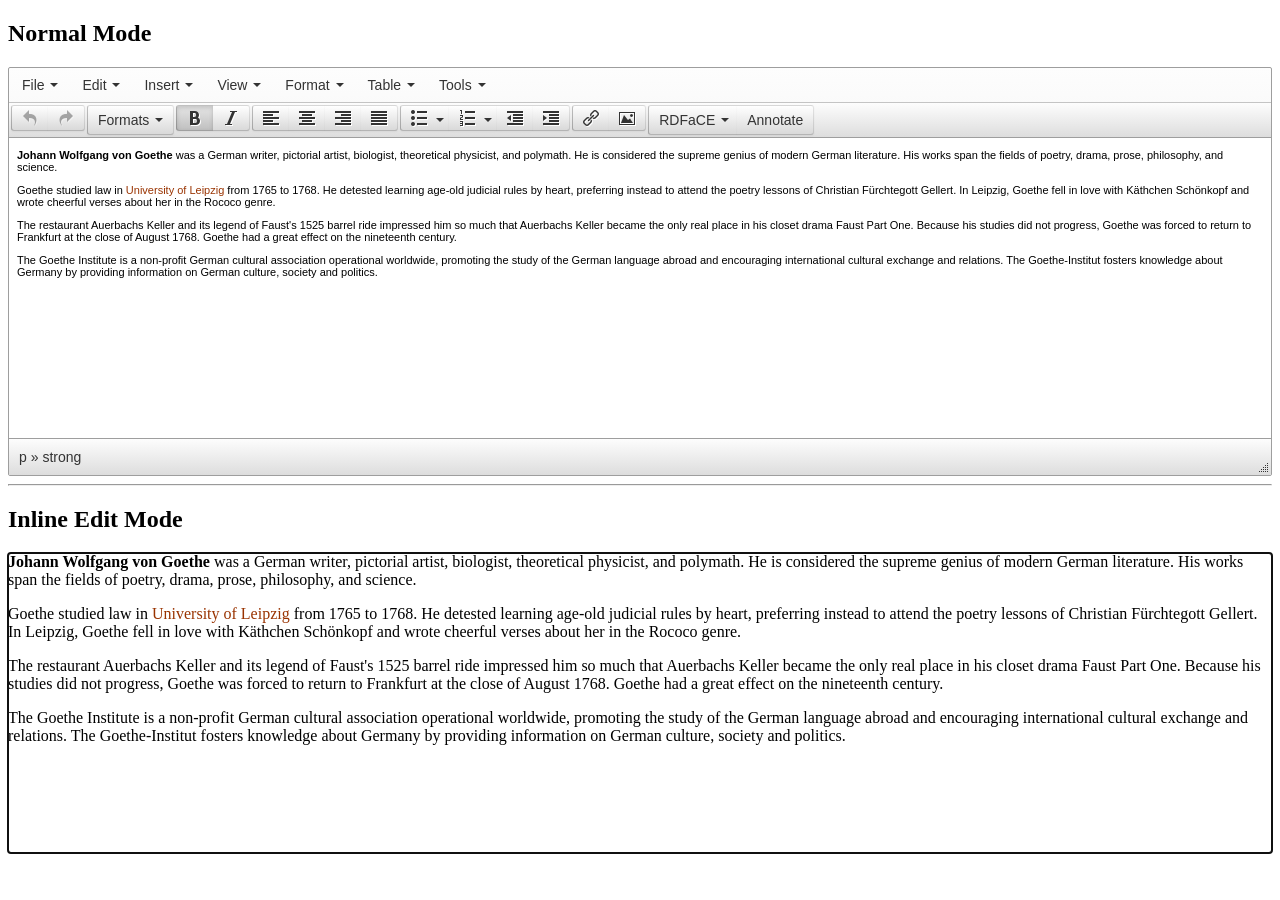
<file: docs/inc/index.html>
<!DOCTYPE html PUBLIC "-//W3C//DTD XHTML 1.0 Transitional//EN" "http://www.w3.org/TR/xhtml1/DTD/xhtml1-transitional.dtd">
<html xmlns="http://www.w3.org/1999/xhtml">
<head>
<meta http-equiv="Content-Type" content="text/html; charset=utf-8" />
<title>Test RDFaCE with TinyMCE 4.0</title>
<script type="text/javascript" src="tinymce/tinymce.min.js"></script>
<!-- RDFaCE required libs-->
<script type="text/javascript" src="tinymce/plugins/rdface/libs/jstree/_lib/jquery.min.js"></script>
<script type="text/javascript" src="tinymce/plugins/rdface/libs/jstree/_lib/jquery.cookie.js"></script>
<!-- END RDFaCE-->
<script type="text/javascript">
tinymce.init({
    selector: "div.editable1",
    schema: "html5",
    //inline: true,
	valid_elements : "+*[*]",
	content_css: "tinymce/plugins/rdface/css/rdface.css,tinymce/plugins/rdface/schema_creator/schema_colors.css",
    plugins: [
        "advlist autolink lists link image charmap print preview anchor",
        "searchreplace visualblocks code fullscreen",
        "insertdatetime media table contextmenu paste rdface"
    ],
    toolbar: "insertfile undo redo | styleselect | bold italic | alignleft aligncenter alignright alignjustify | bullist numlist outdent indent | link image | rdfaceMain rdfaceRun"
});
tinymce.init({
    selector: "div.editable2",
    schema: "html5",
    inline: true,
	valid_elements : "+*[*]",
	content_css: "tinymce/plugins/rdface/css/rdface.css,tinymce/plugins/rdface/schema_creator/schema_colors.css",
    plugins: [
        "advlist autolink lists link image charmap print preview anchor",
        "searchreplace visualblocks code fullscreen",
        "insertdatetime media table contextmenu paste rdface"
    ],
    toolbar: "insertfile undo redo | styleselect | bold italic | alignleft aligncenter alignright alignjustify | bullist numlist outdent indent | link image | rdfaceMain rdfaceRun"
});
</script>
</head>

<body>
<h2>Normal Mode</h2>
<div class="editable1" style="width:100%; height:300px">
<p><strong>Johann Wolfgang von Goethe</strong> was a German writer, pictorial artist, biologist, theoretical physicist, and polymath. He is considered the supreme genius of modern German literature. His works span the fields of poetry, drama, prose, philosophy, and science.<p>Goethe studied law in <span style="color: #993300;">University of Leipzig</span> from 1765 to 1768. He detested learning age-old judicial rules by heart, preferring instead to attend the poetry lessons of Christian Fürchtegott Gellert. In Leipzig, Goethe fell in love with Käthchen Schönkopf and wrote cheerful verses about her in the Rococo genre.</p><p>The restaurant Auerbachs Keller and its legend of Faust's 1525 barrel ride impressed him so much that Auerbachs Keller became the only real place in his closet drama Faust Part One. Because his studies did not progress, Goethe was forced to return to Frankfurt at the close of August 1768. Goethe had a great effect on the nineteenth century.</p><p>The Goethe Institute is a non-profit German cultural association operational worldwide, promoting the study of the German language abroad and encouraging international cultural exchange and relations. The Goethe-Institut fosters knowledge about Germany by providing information on German culture, society and politics.</p></p>
</div><hr/>
<h2>Inline Edit Mode</h2>
<div class="editable2" style="width:100%; height:300px">
<p><strong>Johann Wolfgang von Goethe</strong> was a German writer, pictorial artist, biologist, theoretical physicist, and polymath. He is considered the supreme genius of modern German literature. His works span the fields of poetry, drama, prose, philosophy, and science.<p>Goethe studied law in <span style="color: #993300;">University of Leipzig</span> from 1765 to 1768. He detested learning age-old judicial rules by heart, preferring instead to attend the poetry lessons of Christian Fürchtegott Gellert. In Leipzig, Goethe fell in love with Käthchen Schönkopf and wrote cheerful verses about her in the Rococo genre.</p><p>The restaurant Auerbachs Keller and its legend of Faust's 1525 barrel ride impressed him so much that Auerbachs Keller became the only real place in his closet drama Faust Part One. Because his studies did not progress, Goethe was forced to return to Frankfurt at the close of August 1768. Goethe had a great effect on the nineteenth century.</p><p>The Goethe Institute is a non-profit German cultural association operational worldwide, promoting the study of the German language abroad and encouraging international cultural exchange and relations. The Goethe-Institut fosters knowledge about Germany by providing information on German culture, society and politics.</p></p>
</div>
</body>
</html>
</file>
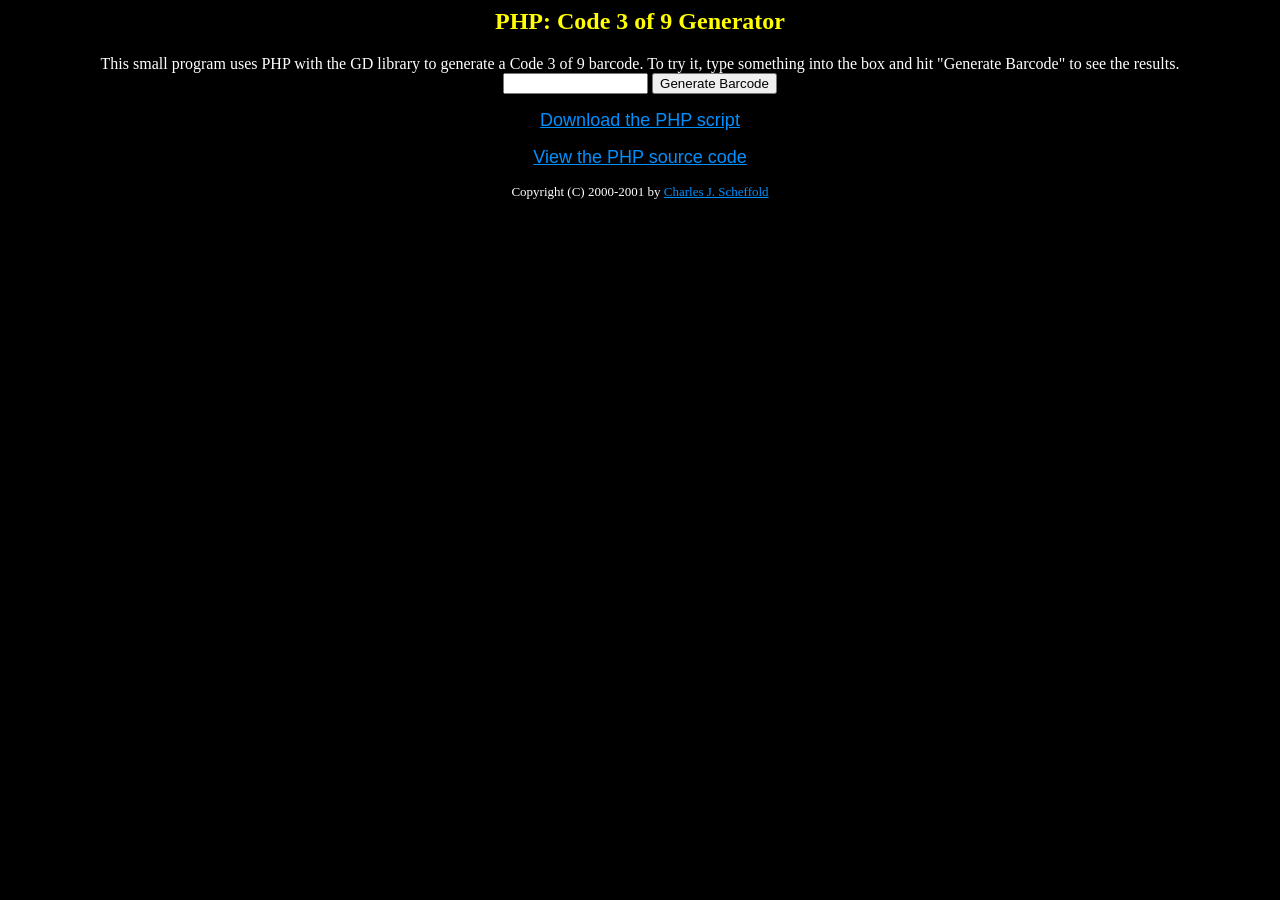
<file: docs/uri/fpdf/index.htm>
<HTML>

<BODY BGCOLOR=#000000 LINK=#0090FF VLINK=#0090FF TEXT=#FFFFFF>


<CENTER>
<H2><FONT COLOR=yellow>PHP: Code 3 of 9 Generator</FONT></H2>
This small program uses PHP with the GD library to generate a Code 3 of 9
barcode. To try it, type something into the box and hit "Generate Barcode" to see the results.
<FORM METHOD=POST ACTION="barcode.php">
<INPUT TYPE="text" SIZE="16" NAME="barcode">
<INPUT TYPE="hidden" NAME="width" VALUE=320>
<INPUT TYPE="hidden" NAME="height" VALUE=200>
<INPUT TYPE="submit" VALUE="Generate Barcode">
</FORM>
<P>
<FONT SIZE=4 FACE=Arial>
<A HREF="download/barcode.php">Download the PHP script</A>
</FONT>
<P>
<FONT SIZE=4 FACE=Arial>
<A HREF="barcode.phps">View the PHP source code</A>
</FONT>
</CENTER>

<p>
<center>
<font size=2>Copyright (C) 2000-2001 by <a href="mailto:cs@sid6581.net">Charles J. Scheffold</a></font>
</center>

</BODY>

</HTML>
</file>
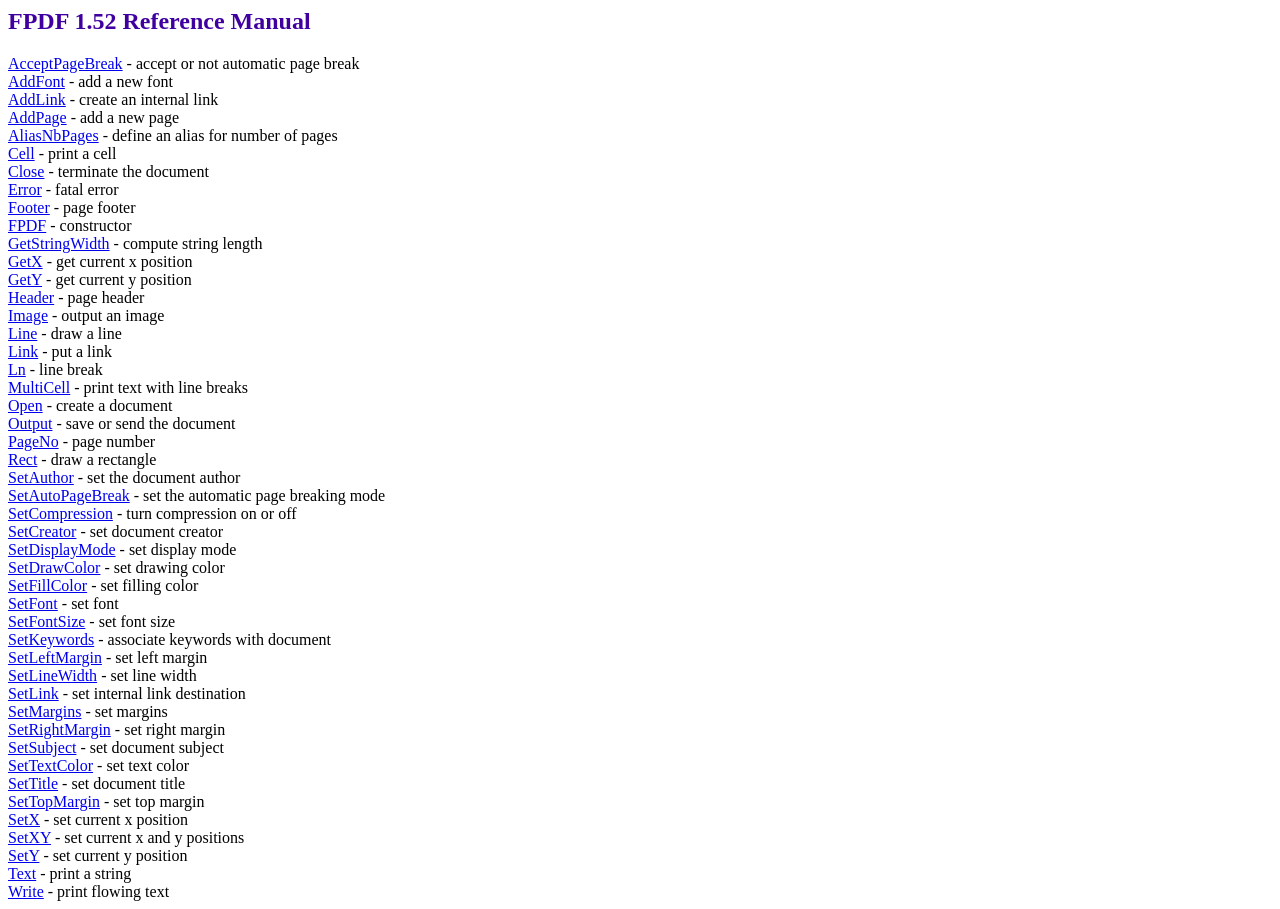
<file: docs/uri/fpdf/doc/index.htm>
<HTML>
<HEAD>
<META HTTP-EQUIV="Content-Type" CONTENT="text/html; charset=ISO-8859-1">
<TITLE>FPDF 1.52 Reference Manual</TITLE>
<LINK TYPE="text/css" REL="stylesheet" HREF="../fpdf.css">
</HEAD>
<BODY>
<H2>FPDF 1.52 Reference Manual</H2>
<A HREF="acceptpagebreak.htm">AcceptPageBreak</A> - accept or not automatic page break<BR>
<A HREF="addfont.htm">AddFont</A> - add a new font<BR>
<A HREF="addlink.htm">AddLink</A> - create an internal link<BR>
<A HREF="addpage.htm">AddPage</A> - add a new page<BR>
<A HREF="aliasnbpages.htm">AliasNbPages</A> - define an alias for number of pages<BR>
<A HREF="cell.htm">Cell</A> - print a cell<BR>
<A HREF="close.htm">Close</A> - terminate the document<BR>
<A HREF="error.htm">Error</A> - fatal error<BR>
<A HREF="footer.htm">Footer</A> - page footer<BR>
<A HREF="fpdf.htm">FPDF</A> - constructor<BR>
<A HREF="getstringwidth.htm">GetStringWidth</A> - compute string length<BR>
<A HREF="getx.htm">GetX</A> - get current x position<BR>
<A HREF="gety.htm">GetY</A> - get current y position<BR>
<A HREF="header.htm">Header</A> - page header<BR>
<A HREF="image.htm">Image</A> - output an image<BR>
<A HREF="line.htm">Line</A> - draw a line<BR>
<A HREF="link.htm">Link</A> - put a link<BR>
<A HREF="ln.htm">Ln</A> - line break<BR>
<A HREF="multicell.htm">MultiCell</A> - print text with line breaks<BR>
<A HREF="open.htm">Open</A> - create a document<BR>
<A HREF="output.htm">Output</A> - save or send the document<BR>
<A HREF="pageno.htm">PageNo</A> - page number<BR>
<A HREF="rect.htm">Rect</A> - draw a rectangle<BR>
<A HREF="setauthor.htm">SetAuthor</A> - set the document author<BR>
<A HREF="setautopagebreak.htm">SetAutoPageBreak</A> - set the automatic page breaking mode<BR>
<A HREF="setcompression.htm">SetCompression</A> - turn compression on or off<BR>
<A HREF="setcreator.htm">SetCreator</A> - set document creator<BR>
<A HREF="setdisplaymode.htm">SetDisplayMode</A> - set display mode<BR>
<A HREF="setdrawcolor.htm">SetDrawColor</A> - set drawing color<BR>
<A HREF="setfillcolor.htm">SetFillColor</A> - set filling color<BR>
<A HREF="setfont.htm">SetFont</A> - set font<BR>
<A HREF="setfontsize.htm">SetFontSize</A> - set font size<BR>
<A HREF="setkeywords.htm">SetKeywords</A> - associate keywords with document<BR>
<A HREF="setleftmargin.htm">SetLeftMargin</A> - set left margin<BR>
<A HREF="setlinewidth.htm">SetLineWidth</A> - set line width<BR>
<A HREF="setlink.htm">SetLink</A> - set internal link destination<BR>
<A HREF="setmargins.htm">SetMargins</A> - set margins<BR>
<A HREF="setrightmargin.htm">SetRightMargin</A> - set right margin<BR>
<A HREF="setsubject.htm">SetSubject</A> - set document subject<BR>
<A HREF="settextcolor.htm">SetTextColor</A> - set text color<BR>
<A HREF="settitle.htm">SetTitle</A> - set document title<BR>
<A HREF="settopmargin.htm">SetTopMargin</A> - set top margin<BR>
<A HREF="setx.htm">SetX</A> - set current x position<BR>
<A HREF="setxy.htm">SetXY</A> - set current x and y positions<BR>
<A HREF="sety.htm">SetY</A> - set current y position<BR>
<A HREF="text.htm">Text</A> - print a string<BR>
<A HREF="write.htm">Write</A> - print flowing text<BR>
</BODY>
</HTML>
</file>
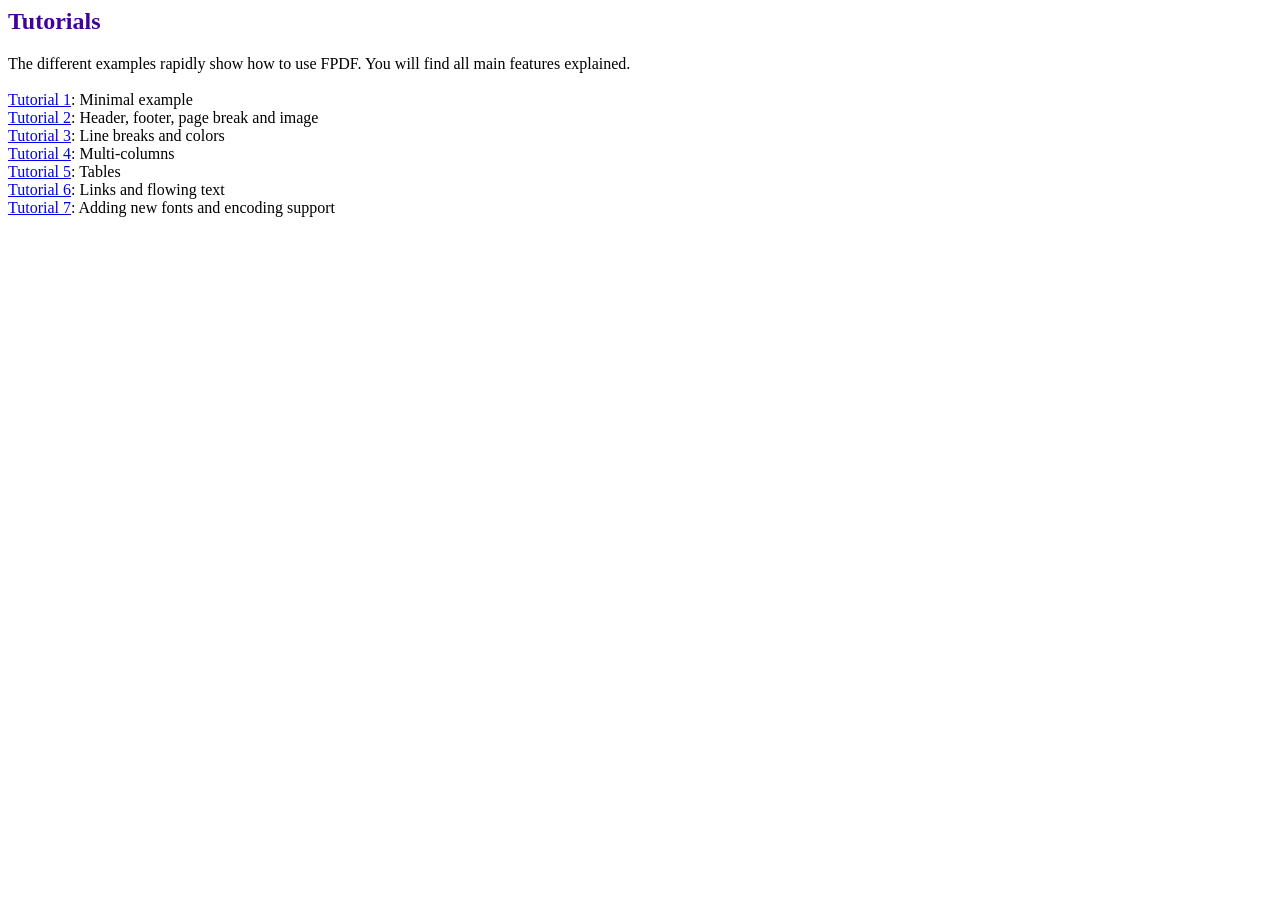
<file: docs/uri/fpdf/tutorial/index.htm>
<HTML>
<HEAD>
<META HTTP-EQUIV="Content-Type" CONTENT="text/html; charset=ISO-8859-1">
<TITLE>Tutorials</TITLE>
<LINK TYPE="text/css" REL="stylesheet" HREF="../fpdf.css">
</HEAD>
<BODY>
<H2>Tutorials</H2>
The different examples rapidly show how to use FPDF. You will find all main features explained.<BR><BR>
<A HREF="tuto1.htm">Tutorial 1</A>: Minimal example<BR>
<A HREF="tuto2.htm">Tutorial 2</A>: Header, footer, page break and image<BR>
<A HREF="tuto3.htm">Tutorial 3</A>: Line breaks and colors<BR>
<A HREF="tuto4.htm">Tutorial 4</A>: Multi-columns<BR>
<A HREF="tuto5.htm">Tutorial 5</A>: Tables<BR>
<A HREF="tuto6.htm">Tutorial 6</A>: Links and flowing text<BR>
<A HREF="tuto7.htm">Tutorial 7</A>: Adding new fonts and encoding support<BR>
</BODY>
</HTML>
</file>
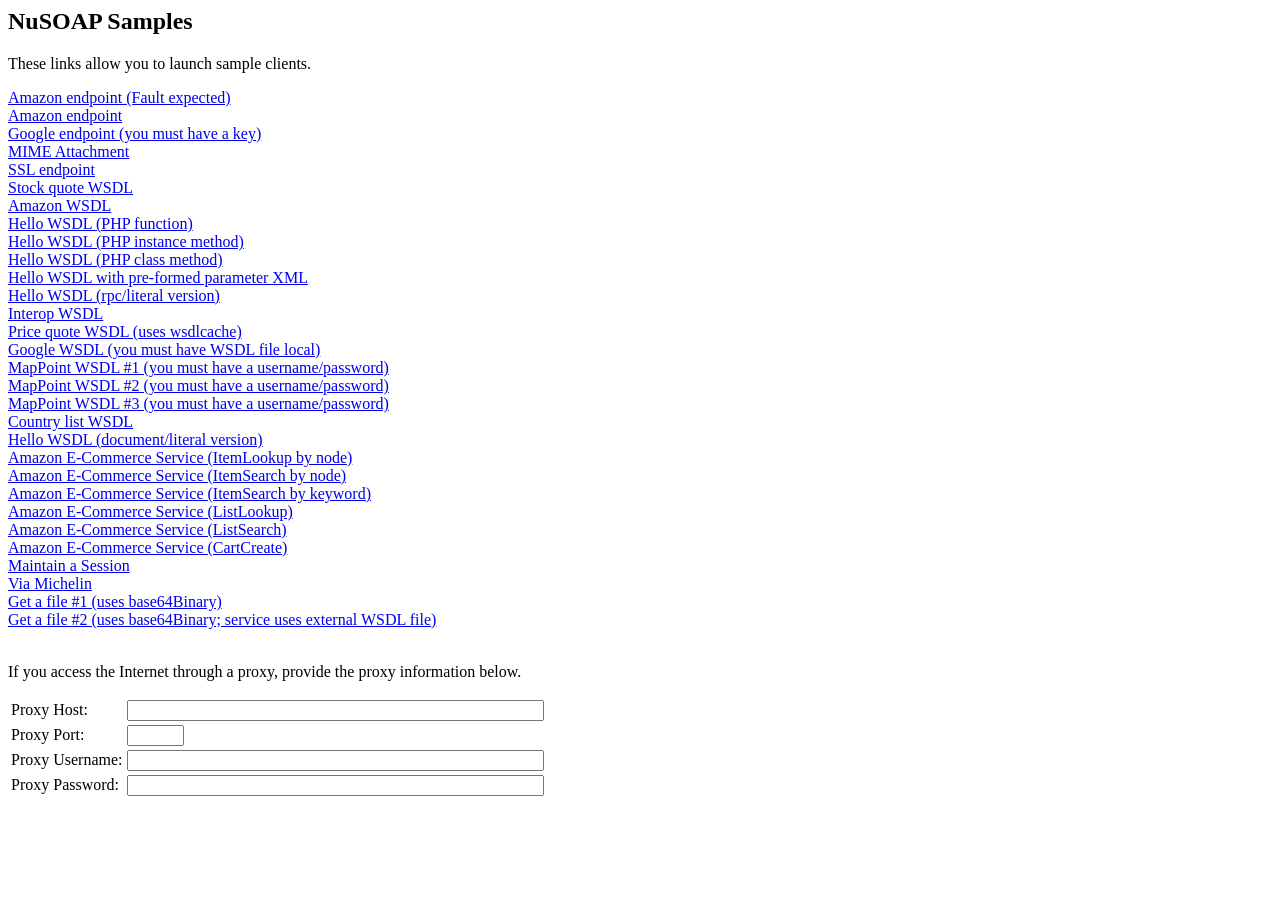
<file: lib/plugins/nusoap-0/samples/index.html>
<html>
<!--
  --	$Id: index.html,v 1.16 2005/05/18 14:38:41 snichol Exp $
  -->
<head>
<title>NuSOAP Samples</title>
<script type="text/javascript">
function go(url) {
	document.linkform.action = url;
	document.linkform.submit();
}
</script>
</head>
<body>
<h2>NuSOAP Samples</h2>
<p>
These links allow you to launch sample clients.
</p>
<form name="linkform" method="POST" action="javascript:void();">
<a href="javascript:go('client1.php')">Amazon endpoint (Fault expected)</a><br>
<a href="javascript:go('client2.php')">Amazon endpoint</a><br>
<a href="javascript:go('client3.php')">Google endpoint (you must have a key)</a><br>
<a href="javascript:go('mimeclient.php')">MIME Attachment</a><br>
<a href="javascript:go('sslclient.php')">SSL endpoint</a><br>
<a href="javascript:go('wsdlclient1.php')">Stock quote WSDL</a><br>
<a href="javascript:go('wsdlclient2.php')">Amazon WSDL</a><br>
<a href="javascript:go('wsdlclient3.php?method=function')">Hello WSDL (PHP function)</a><br>
<a href="javascript:go('wsdlclient3.php?method=instance')">Hello WSDL (PHP instance method)</a><br>
<a href="javascript:go('wsdlclient3.php?method=class')">Hello WSDL (PHP class method)</a><br>
<a href="javascript:go('wsdlclient3b.php')">Hello WSDL with pre-formed parameter XML</a><br>
<a href="javascript:go('wsdlclient3c.php')">Hello WSDL (rpc/literal version)</a><br>
<a href="javascript:go('wsdlclient4.php')">Interop WSDL</a><br>
<a href="javascript:go('wsdlclient5.php')">Price quote WSDL (uses wsdlcache)</a><br>
<a href="javascript:go('wsdlclient6.php')">Google WSDL (you must have WSDL file local)</a><br>
<a href="javascript:go('wsdlclient7.php')">MapPoint WSDL #1 (you must have a username/password)</a><br>
<a href="javascript:go('wsdlclient8.php')">MapPoint WSDL #2 (you must have a username/password)</a><br>
<a href="javascript:go('wsdlclient9.php')">MapPoint WSDL #3 (you must have a username/password)</a><br>
<a href="javascript:go('wsdlclient10.php')">Country list WSDL</a><br>
<a href="javascript:go('wsdlclient11.php')">Hello WSDL (document/literal version)</a><br>
<a href="javascript:go('wsdlclient12.php?method=ItemLookup')">Amazon E-Commerce Service (ItemLookup by node)</a><br>
<a href="javascript:go('wsdlclient12.php?method=ItemSearch')">Amazon E-Commerce Service (ItemSearch by node)</a><br>
<a href="javascript:go('wsdlclient12.php?method=ItemSearch2')">Amazon E-Commerce Service (ItemSearch by keyword)</a><br>
<a href="javascript:go('wsdlclient12.php?method=ListLookup')">Amazon E-Commerce Service (ListLookup)</a><br>
<a href="javascript:go('wsdlclient12.php?method=ListSearch')">Amazon E-Commerce Service (ListSearch)</a><br>
<a href="javascript:go('wsdlclient12.php?method=CartCreate')">Amazon E-Commerce Service (CartCreate)</a><br>
<a href="javascript:go('wsdlclient13.php')">Maintain a Session</a><br>
<a href="javascript:go('wsdlclient14.php')">Via Michelin</a><br>
<a href="javascript:go('getfile1client.php')">Get a file #1 (uses base64Binary)</a><br>
<a href="javascript:go('getfile2client.php')">Get a file #2 (uses base64Binary; service uses external WSDL file)</a><br>
<br>
<p>
If you access the Internet through a proxy, provide the proxy
information below.
</p>
<table border="0">
<tr><td>Proxy Host:</td><td><input type="text" name="proxyhost" value="" size="50" maxlength="256"></td></tr>
<tr><td>Proxy Port:</td><td><input type="text" name="proxyport" value="" size="5" maxlength="5"></td></tr>
<tr><td>Proxy Username:</td><td><input type="text" name="proxyusername" value="" size="50" maxlength="256"></td></tr>
<tr><td>Proxy Password:</td><td><input type="password" name="proxypassword" value="" size="50" maxlength="256"></td></tr>
</table>
</form>
</body>
</html>
</file>
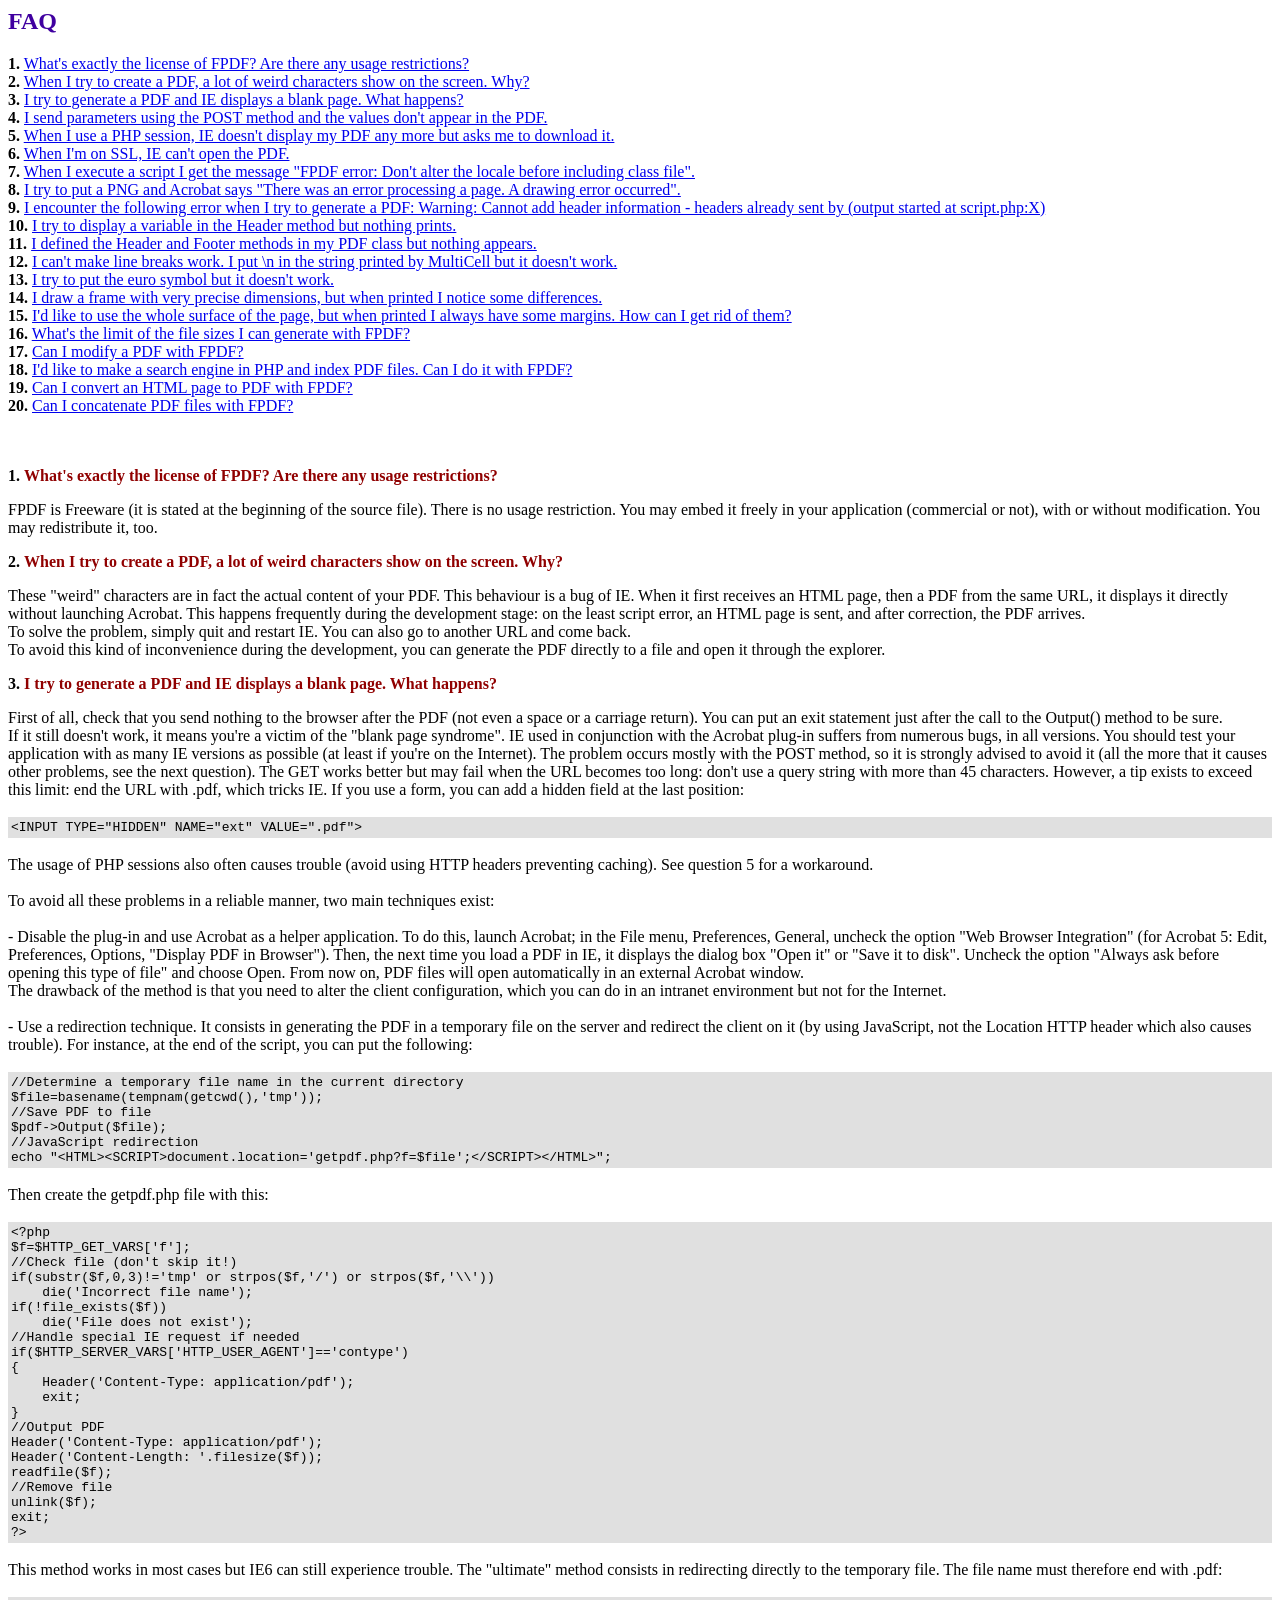
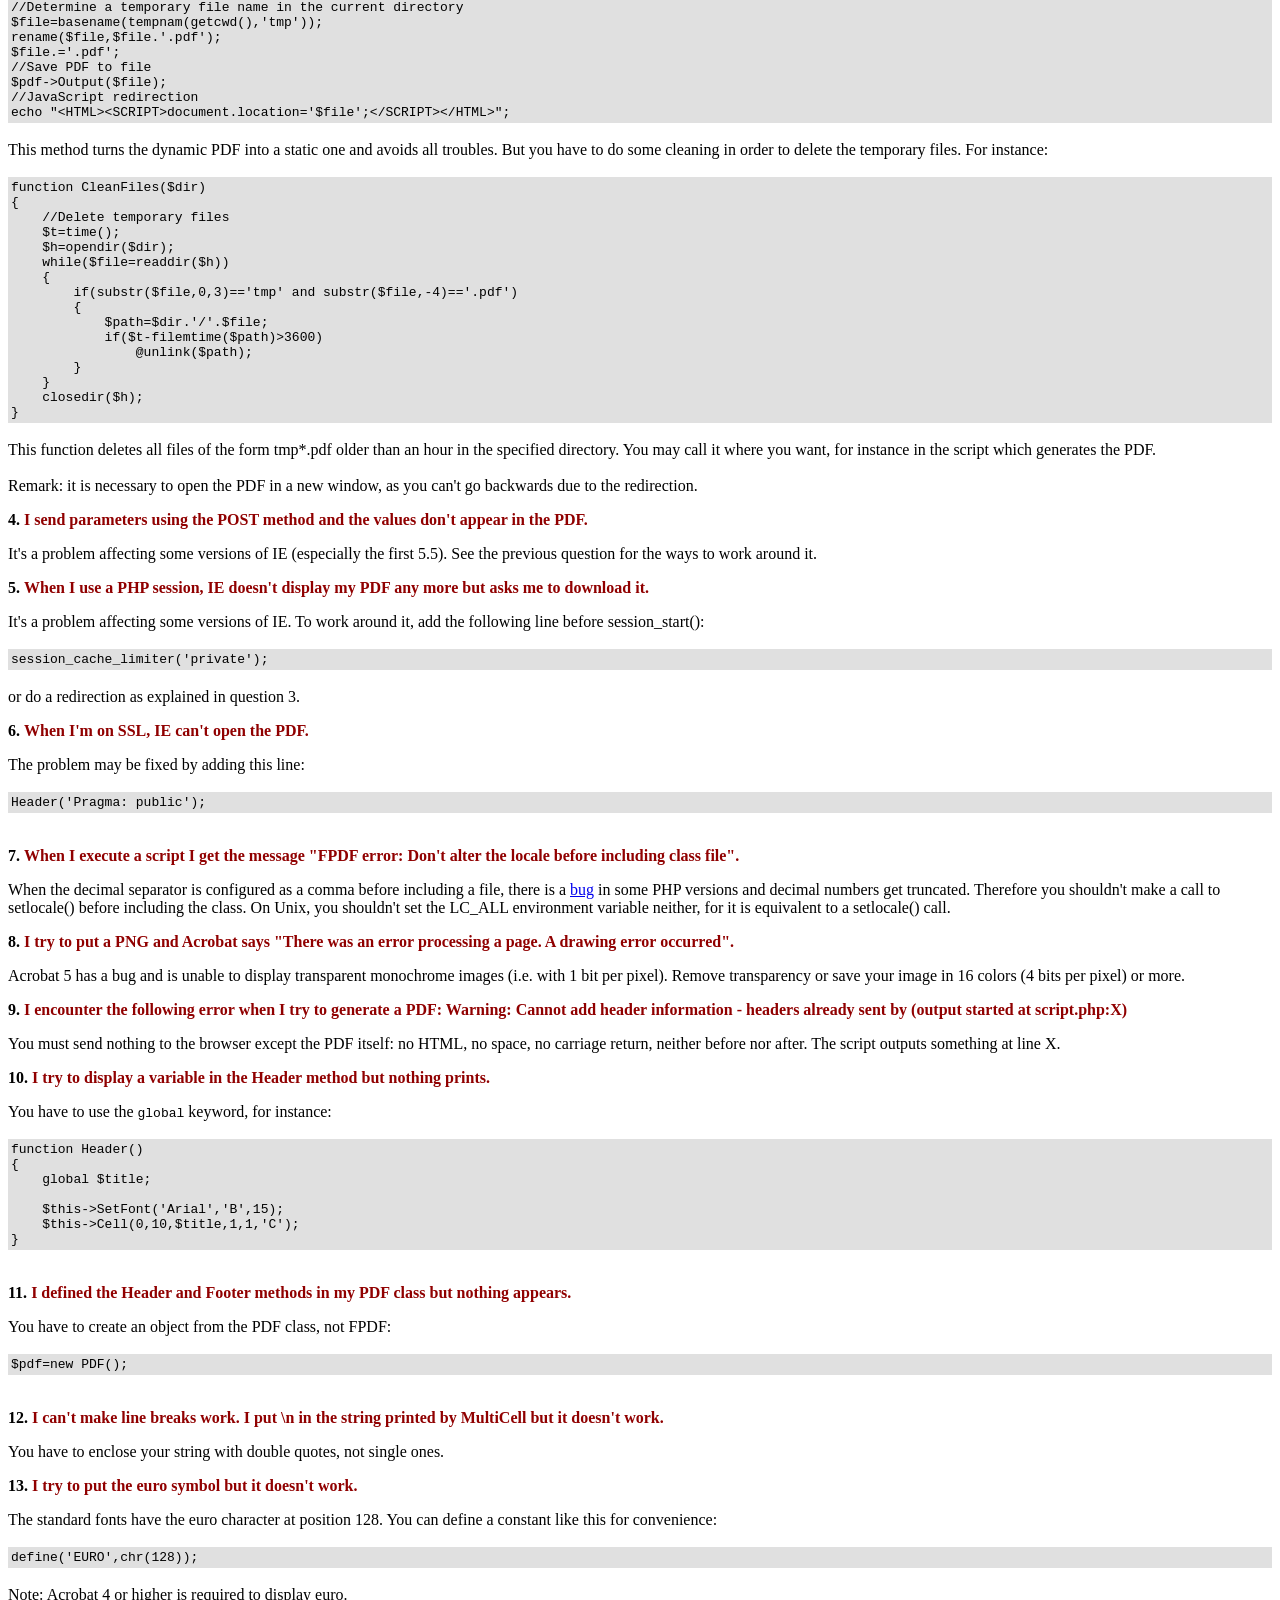
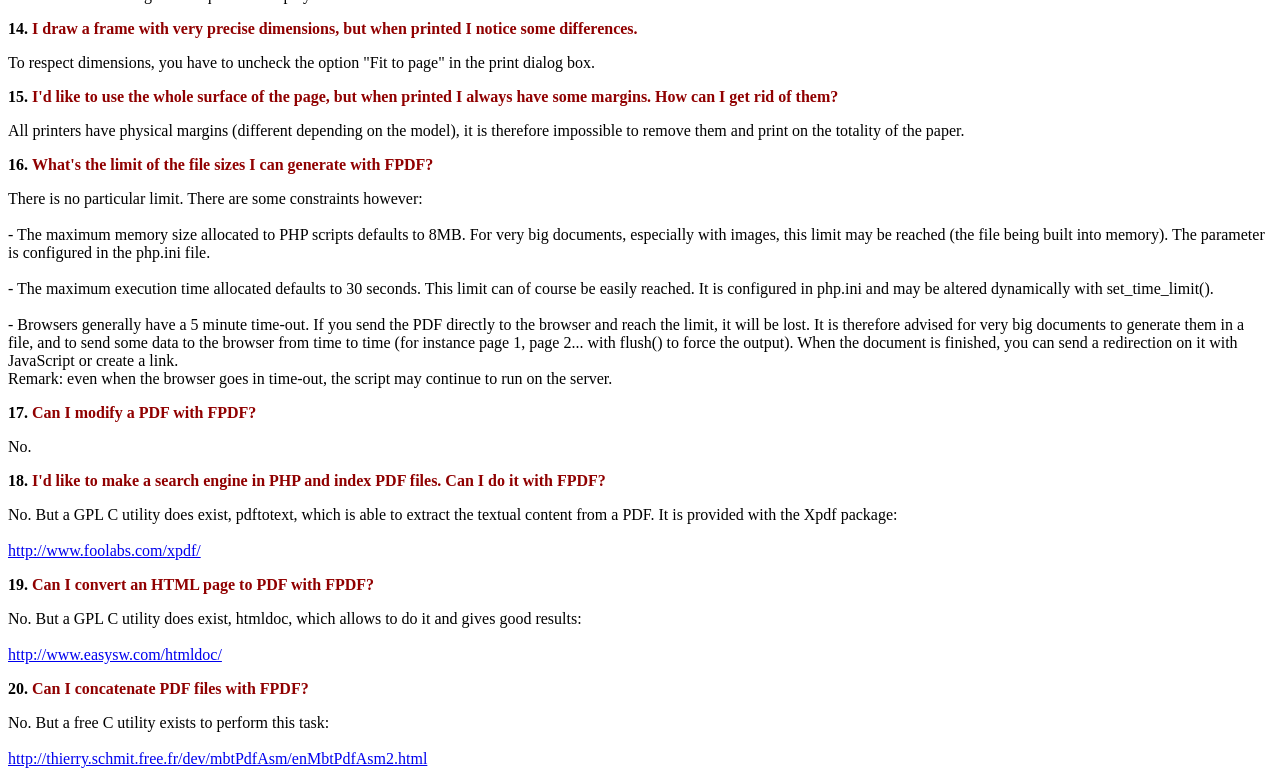
<file: docs/uri/fpdf/FAQ.htm>
<HTML>
<HEAD>
<META HTTP-EQUIV="Content-Type" CONTENT="text/html; charset=ISO-8859-1">
<TITLE>FAQ</TITLE>
<LINK TYPE="text/css" REL="stylesheet" HREF="fpdf.css">
</HEAD>
<BODY>
<H2>FAQ</H2>
<B>1.</B> <A HREF='#1'>What's exactly the license of FPDF? Are there any usage restrictions?</A><BR>
<B>2.</B> <A HREF='#2'>When I try to create a PDF, a lot of weird characters show on the screen. Why?</A><BR>
<B>3.</B> <A HREF='#3'>I try to generate a PDF and IE displays a blank page. What happens?</A><BR>
<B>4.</B> <A HREF='#4'>I send parameters using the POST method and the values don't appear in the PDF.</A><BR>
<B>5.</B> <A HREF='#5'>When I use a PHP session, IE doesn't display my PDF any more but asks me to download it.</A><BR>
<B>6.</B> <A HREF='#6'>When I'm on SSL, IE can't open the PDF.</A><BR>
<B>7.</B> <A HREF='#7'>When I execute a script I get the message "FPDF error: Don't alter the locale before including class file".</A><BR>
<B>8.</B> <A HREF='#8'>I try to put a PNG and Acrobat says "There was an error processing a page. A drawing error occurred".</A><BR>
<B>9.</B> <A HREF='#9'>I encounter the following error when I try to generate a PDF: Warning: Cannot add header information - headers already sent by (output started at script.php:X)</A><BR>
<B>10.</B> <A HREF='#10'>I try to display a variable in the Header method but nothing prints.</A><BR>
<B>11.</B> <A HREF='#11'>I defined the Header and Footer methods in my PDF class but nothing appears.</A><BR>
<B>12.</B> <A HREF='#12'>I can't make line breaks work. I put \n in the string printed by MultiCell but it doesn't work.</A><BR>
<B>13.</B> <A HREF='#13'>I try to put the euro symbol but it doesn't work.</A><BR>
<B>14.</B> <A HREF='#14'>I draw a frame with very precise dimensions, but when printed I notice some differences.</A><BR>
<B>15.</B> <A HREF='#15'>I'd like to use the whole surface of the page, but when printed I always have some margins. How can I get rid of them?</A><BR>
<B>16.</B> <A HREF='#16'>What's the limit of the file sizes I can generate with FPDF?</A><BR>
<B>17.</B> <A HREF='#17'>Can I modify a PDF with FPDF?</A><BR>
<B>18.</B> <A HREF='#18'>I'd like to make a search engine in PHP and index PDF files. Can I do it with FPDF?</A><BR>
<B>19.</B> <A HREF='#19'>Can I convert an HTML page to PDF with FPDF?</A><BR>
<B>20.</B> <A HREF='#20'>Can I concatenate PDF files with FPDF?</A><BR>
<BR><BR>
<P><A NAME='1'></A><B>1.</B> <FONT CLASS='st'>What's exactly the license of FPDF? Are there any usage restrictions?</FONT></P>
FPDF is Freeware (it is stated at the beginning of the source file). There is no usage
restriction. You may embed it freely in your application (commercial or not), with or
without modification. You may redistribute it, too.
<P><A NAME='2'></A><B>2.</B> <FONT CLASS='st'>When I try to create a PDF, a lot of weird characters show on the screen. Why?</FONT></P>
These "weird" characters are in fact the actual content of your PDF. This behaviour is a bug of
IE. When it first receives an HTML page, then a PDF from the same URL, it displays it directly
without launching Acrobat. This happens frequently during the development stage: on the least
script error, an HTML page is sent, and after correction, the PDF arrives.
<BR>
To solve the problem, simply quit and restart IE. You can also go to another URL and come
back.
<BR>
To avoid this kind of inconvenience during the development, you can generate the PDF directly
to a file and open it through the explorer.
<P><A NAME='3'></A><B>3.</B> <FONT CLASS='st'>I try to generate a PDF and IE displays a blank page. What happens?</FONT></P>
First of all, check that you send nothing to the browser after the PDF (not even a space or a
carriage return). You can put an exit statement just after the call to the Output() method to
be sure.
<BR>
If it still doesn't work, it means you're a victim of the "blank page syndrome". IE used in
conjunction with the Acrobat plug-in suffers from numerous bugs, in all versions. You should
test your application with as many IE versions as possible (at least if you're on the Internet).
The problem occurs mostly with the POST method, so it is strongly advised to avoid it (all the
more that it causes other problems, see the next question). The GET works better but may fail
when the URL becomes too long: don't use a query string with more than 45 characters. However, a
tip exists to exceed this limit: end the URL with .pdf, which tricks IE. If you use a form, you
can add a hidden field at the last position:
<BR>
<BR>
<TABLE WIDTH="100%" BGCOLOR="#E0E0E0"><TR><TD>
<TT>
&lt;INPUT TYPE=&quot;HIDDEN&quot; NAME=&quot;ext&quot; VALUE=&quot;.pdf&quot;&gt;
</TT>
</TD></TR></TABLE><BR>
The usage of PHP sessions also often causes trouble (avoid using HTTP headers preventing caching).
See question 5 for a workaround.
<BR>
<BR>
To avoid all these problems in a reliable manner, two main techniques exist:
<BR>
<BR>
- Disable the plug-in and use Acrobat as a helper application. To do this, launch Acrobat; in
the File menu, Preferences, General, uncheck the option "Web Browser Integration" (for Acrobat
5: Edit, Preferences, Options, "Display PDF in Browser"). Then, the next time you load a PDF in
IE, it displays the dialog box "Open it" or "Save it to disk". Uncheck the option "Always ask
before opening this type of file" and choose Open. From now on, PDF files will open
automatically in an external Acrobat window.
<BR>
The drawback of the method is that you need to alter the client configuration, which you can do
in an intranet environment but not for the Internet.
<BR>
<BR>
- Use a redirection technique. It consists in generating the PDF in a temporary file on the
server and redirect the client on it (by using JavaScript, not the Location HTTP header which
also causes trouble). For instance, at the end of the script, you can put the following:
<BR>
<BR>
<TABLE WIDTH="100%" BGCOLOR="#E0E0E0"><TR><TD>
<TT>
//Determine a temporary file name in the current directory<BR>
$file=basename(tempnam(getcwd(),'tmp'));<BR>
//Save PDF to file<BR>
$pdf-&gt;Output($file);<BR>
//JavaScript redirection<BR>
echo &quot;&lt;HTML&gt;&lt;SCRIPT&gt;document.location='getpdf.php?f=$file';&lt;/SCRIPT&gt;&lt;/HTML&gt;&quot;;
</TT>
</TD></TR></TABLE><BR>
Then create the getpdf.php file with this:
<BR>
<BR>
<TABLE WIDTH="100%" BGCOLOR="#E0E0E0"><TR><TD>
<TT>
&lt;?php<BR>
$f=$HTTP_GET_VARS['f'];<BR>
//Check file (don't skip it!)<BR>
if(substr($f,0,3)!='tmp' or strpos($f,'/') or strpos($f,'\\'))<BR>
&nbsp;&nbsp;&nbsp;&nbsp;die('Incorrect file name');<BR>
if(!file_exists($f))<BR>
&nbsp;&nbsp;&nbsp;&nbsp;die('File does not exist');<BR>
//Handle special IE request if needed<BR>
if($HTTP_SERVER_VARS['HTTP_USER_AGENT']=='contype')<BR>
{<BR>
&nbsp;&nbsp;&nbsp;&nbsp;Header('Content-Type: application/pdf');<BR>
&nbsp;&nbsp;&nbsp;&nbsp;exit;<BR>
}<BR>
//Output PDF<BR>
Header('Content-Type: application/pdf');<BR>
Header('Content-Length: '.filesize($f));<BR>
readfile($f);<BR>
//Remove file<BR>
unlink($f);<BR>
exit;<BR>
?&gt;
</TT>
</TD></TR></TABLE><BR>
This method works in most cases but IE6 can still experience trouble. The "ultimate" method
consists in redirecting directly to the temporary file. The file name must therefore end with .pdf:
<BR>
<BR>
<TABLE WIDTH="100%" BGCOLOR="#E0E0E0"><TR><TD>
<TT>
//Determine a temporary file name in the current directory<BR>
$file=basename(tempnam(getcwd(),'tmp'));<BR>
rename($file,$file.'.pdf');<BR>
$file.='.pdf';<BR>
//Save PDF to file<BR>
$pdf-&gt;Output($file);<BR>
//JavaScript redirection<BR>
echo &quot;&lt;HTML&gt;&lt;SCRIPT&gt;document.location='$file';&lt;/SCRIPT&gt;&lt;/HTML&gt;&quot;;
</TT>
</TD></TR></TABLE><BR>
This method turns the dynamic PDF into a static one and avoids all troubles. But you have to do
some cleaning in order to delete the temporary files. For instance:
<BR>
<BR>
<TABLE WIDTH="100%" BGCOLOR="#E0E0E0"><TR><TD>
<TT>
function CleanFiles($dir)<BR>
{<BR>
&nbsp;&nbsp;&nbsp;&nbsp;//Delete temporary files<BR>
&nbsp;&nbsp;&nbsp;&nbsp;$t=time();<BR>
&nbsp;&nbsp;&nbsp;&nbsp;$h=opendir($dir);<BR>
&nbsp;&nbsp;&nbsp;&nbsp;while($file=readdir($h))<BR>
&nbsp;&nbsp;&nbsp;&nbsp;{<BR>
&nbsp;&nbsp;&nbsp;&nbsp;&nbsp;&nbsp;&nbsp;&nbsp;if(substr($file,0,3)=='tmp' and substr($file,-4)=='.pdf')<BR>
&nbsp;&nbsp;&nbsp;&nbsp;&nbsp;&nbsp;&nbsp;&nbsp;{<BR>
&nbsp;&nbsp;&nbsp;&nbsp;&nbsp;&nbsp;&nbsp;&nbsp;&nbsp;&nbsp;&nbsp;&nbsp;$path=$dir.'/'.$file;<BR>
&nbsp;&nbsp;&nbsp;&nbsp;&nbsp;&nbsp;&nbsp;&nbsp;&nbsp;&nbsp;&nbsp;&nbsp;if($t-filemtime($path)&gt;3600)<BR>
&nbsp;&nbsp;&nbsp;&nbsp;&nbsp;&nbsp;&nbsp;&nbsp;&nbsp;&nbsp;&nbsp;&nbsp;&nbsp;&nbsp;&nbsp;&nbsp;@unlink($path);<BR>
&nbsp;&nbsp;&nbsp;&nbsp;&nbsp;&nbsp;&nbsp;&nbsp;}<BR>
&nbsp;&nbsp;&nbsp;&nbsp;}<BR>
&nbsp;&nbsp;&nbsp;&nbsp;closedir($h);<BR>
}
</TT>
</TD></TR></TABLE><BR>
This function deletes all files of the form tmp*.pdf older than an hour in the specified
directory. You may call it where you want, for instance in the script which generates the PDF.
<BR>
<BR>
Remark: it is necessary to open the PDF in a new window, as you can't go backwards due to the
redirection.
<P><A NAME='4'></A><B>4.</B> <FONT CLASS='st'>I send parameters using the POST method and the values don't appear in the PDF.</FONT></P>
It's a problem affecting some versions of IE (especially the first 5.5). See the previous
question for the ways to work around it.
<P><A NAME='5'></A><B>5.</B> <FONT CLASS='st'>When I use a PHP session, IE doesn't display my PDF any more but asks me to download it.</FONT></P>
It's a problem affecting some versions of IE. To work around it, add the following line before
session_start():
<BR>
<BR>
<TABLE WIDTH="100%" BGCOLOR="#E0E0E0"><TR><TD>
<TT>
session_cache_limiter('private');
</TT>
</TD></TR></TABLE><BR>
or do a redirection as explained in question 3.
<P><A NAME='6'></A><B>6.</B> <FONT CLASS='st'>When I'm on SSL, IE can't open the PDF.</FONT></P>
The problem may be fixed by adding this line:<BR>
<BR>
<TABLE WIDTH="100%" BGCOLOR="#E0E0E0"><TR><TD>
<TT>
Header('Pragma: public');
</TT>
</TD></TR></TABLE><BR>

<P><A NAME='7'></A><B>7.</B> <FONT CLASS='st'>When I execute a script I get the message "FPDF error: Don't alter the locale before including class file".</FONT></P>
When the decimal separator is configured as a comma before including a file, there is a
<A HREF="http://bugs.php.net/bug.php?id=17105" TARGET="_blank">bug</A> in some PHP versions and decimal
numbers get truncated. Therefore you shouldn't make a call to setlocale() before including the class.
On Unix, you shouldn't set the LC_ALL environment variable neither, for it is equivalent to a
setlocale() call.
<P><A NAME='8'></A><B>8.</B> <FONT CLASS='st'>I try to put a PNG and Acrobat says "There was an error processing a page. A drawing error occurred".</FONT></P>
Acrobat 5 has a bug and is unable to display transparent monochrome images (i.e. with 1 bit per
pixel). Remove transparency or save your image in 16 colors (4 bits per pixel) or more.
<P><A NAME='9'></A><B>9.</B> <FONT CLASS='st'>I encounter the following error when I try to generate a PDF: Warning: Cannot add header information - headers already sent by (output started at script.php:X)</FONT></P>
You must send nothing to the browser except the PDF itself: no HTML, no space, no carriage return,
neither before nor after. The script outputs something at line X.
<P><A NAME='10'></A><B>10.</B> <FONT CLASS='st'>I try to display a variable in the Header method but nothing prints.</FONT></P>
You have to use the <TT>global</TT> keyword, for instance:
<BR>
<BR>
<TABLE WIDTH="100%" BGCOLOR="#E0E0E0"><TR><TD>
<TT>
function Header()<BR>
{<BR>
&nbsp;&nbsp;&nbsp;&nbsp;global $title;<BR>
<BR>
&nbsp;&nbsp;&nbsp;&nbsp;$this-&gt;SetFont('Arial','B',15);<BR>
&nbsp;&nbsp;&nbsp;&nbsp;$this-&gt;Cell(0,10,$title,1,1,'C');<BR>
}
</TT>
</TD></TR></TABLE><BR>

<P><A NAME='11'></A><B>11.</B> <FONT CLASS='st'>I defined the Header and Footer methods in my PDF class but nothing appears.</FONT></P>
You have to create an object from the PDF class, not FPDF:<BR>
<BR>
<TABLE WIDTH="100%" BGCOLOR="#E0E0E0"><TR><TD>
<TT>
$pdf=new PDF();
</TT>
</TD></TR></TABLE><BR>

<P><A NAME='12'></A><B>12.</B> <FONT CLASS='st'>I can't make line breaks work. I put \n in the string printed by MultiCell but it doesn't work.</FONT></P>
You have to enclose your string with double quotes, not single ones.
<P><A NAME='13'></A><B>13.</B> <FONT CLASS='st'>I try to put the euro symbol but it doesn't work.</FONT></P>
The standard fonts have the euro character at position 128. You can define a constant like this
for convenience:
<BR>
<BR>
<TABLE WIDTH="100%" BGCOLOR="#E0E0E0"><TR><TD>
<TT>
define('EURO',chr(128));
</TT>
</TD></TR></TABLE><BR>
Note: Acrobat 4 or higher is required to display euro.
<P><A NAME='14'></A><B>14.</B> <FONT CLASS='st'>I draw a frame with very precise dimensions, but when printed I notice some differences.</FONT></P>
To respect dimensions, you have to uncheck the option "Fit to page" in the print dialog box.
<P><A NAME='15'></A><B>15.</B> <FONT CLASS='st'>I'd like to use the whole surface of the page, but when printed I always have some margins. How can I get rid of them?</FONT></P>
All printers have physical margins (different depending on the model), it is therefore impossible
to remove them and print on the totality of the paper.
<P><A NAME='16'></A><B>16.</B> <FONT CLASS='st'>What's the limit of the file sizes I can generate with FPDF?</FONT></P>
There is no particular limit. There are some constraints however:
<BR>
<BR>
- The maximum memory size allocated to PHP scripts defaults to 8MB. For very big documents,
especially with images, this limit may be reached (the file being built into memory). The
parameter is configured in the php.ini file.
<BR>
<BR>
- The maximum execution time allocated defaults to 30 seconds. This limit can of course be easily
reached. It is configured in php.ini and may be altered dynamically with set_time_limit().
<BR>
<BR>
- Browsers generally have a 5 minute time-out. If you send the PDF directly to the browser and
reach the limit, it will be lost. It is therefore advised for very big documents to
generate them in a file, and to send some data to the browser from time to time (for instance
page 1, page 2... with flush() to force the output). When the document is finished, you can send
a redirection on it with JavaScript or create a link.
<BR>
Remark: even when the browser goes in time-out, the script may continue to run on the server.
<P><A NAME='17'></A><B>17.</B> <FONT CLASS='st'>Can I modify a PDF with FPDF?</FONT></P>
No.
<P><A NAME='18'></A><B>18.</B> <FONT CLASS='st'>I'd like to make a search engine in PHP and index PDF files. Can I do it with FPDF?</FONT></P>
No. But a GPL C utility does exist, pdftotext, which is able to extract the textual content from
a PDF. It is provided with the Xpdf package:<BR>
<BR>
<A HREF="http://www.foolabs.com/xpdf/" TARGET="_blank">http://www.foolabs.com/xpdf/</A>
<P><A NAME='19'></A><B>19.</B> <FONT CLASS='st'>Can I convert an HTML page to PDF with FPDF?</FONT></P>
No. But a GPL C utility does exist, htmldoc, which allows to do it and gives good results:<BR>
<BR>
<A HREF="http://www.easysw.com/htmldoc/" TARGET="_blank">http://www.easysw.com/htmldoc/</A>
<P><A NAME='20'></A><B>20.</B> <FONT CLASS='st'>Can I concatenate PDF files with FPDF?</FONT></P>
No. But a free C utility exists to perform this task:<BR>
<BR>
<A HREF="http://thierry.schmit.free.fr/dev/mbtPdfAsm/enMbtPdfAsm2.html" TARGET="_blank">http://thierry.schmit.free.fr/dev/mbtPdfAsm/enMbtPdfAsm2.html</A>
</BODY>
</HTML>
</file>
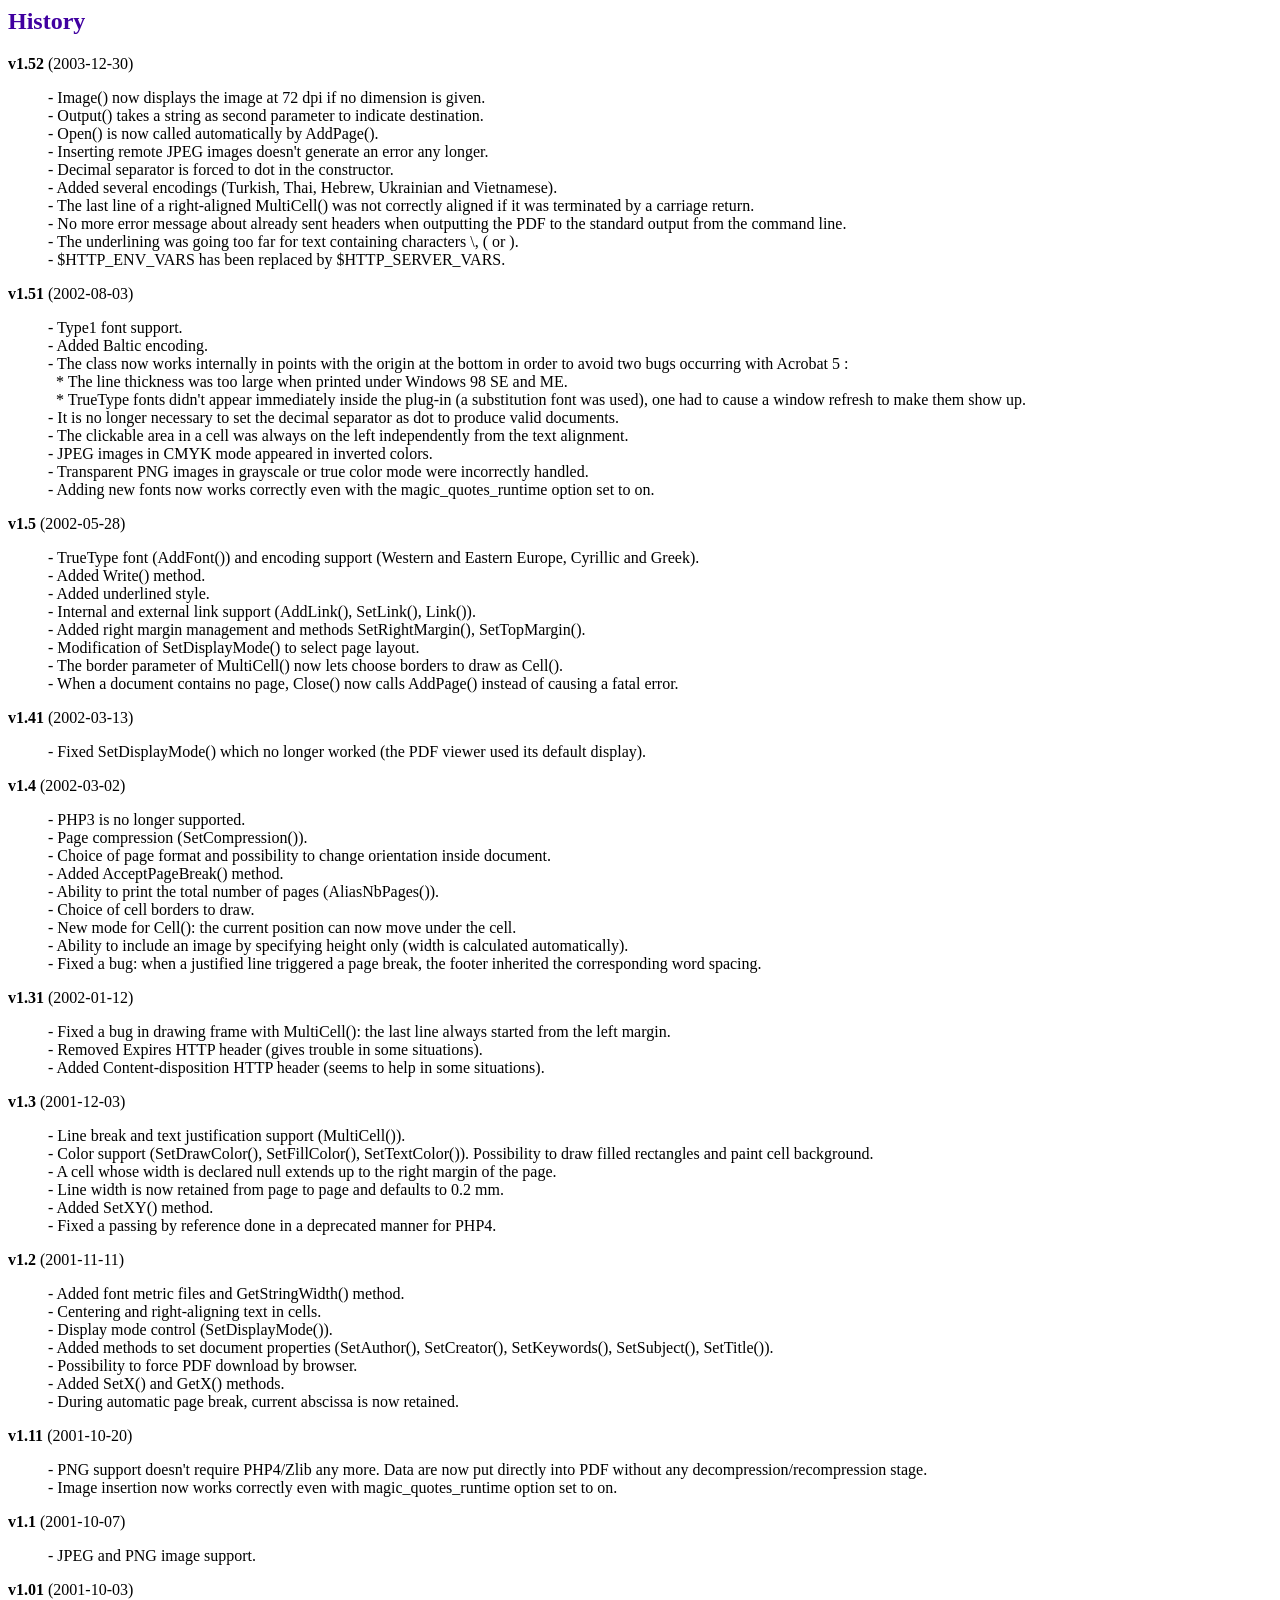
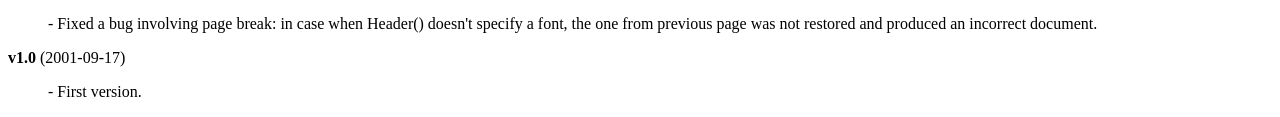
<file: docs/uri/fpdf/histo.htm>
<HTML>
<HEAD>
<META HTTP-EQUIV="Content-Type" CONTENT="text/html; charset=ISO-8859-1">
<TITLE>History</TITLE>
<LINK TYPE="text/css" REL="stylesheet" HREF="fpdf.css">
</HEAD>
<BODY>
<H2>History</H2>
<B>v1.52</B> (2003-12-30)
<BLOCKQUOTE>
- Image() now displays the image at 72 dpi if no dimension is given.<BR>
- Output() takes a string as second parameter to indicate destination.<BR>
- Open() is now called automatically by AddPage().<BR>
- Inserting remote JPEG images doesn't generate an error any longer.<BR>
- Decimal separator is forced to dot in the constructor.<BR>
- Added several encodings (Turkish, Thai, Hebrew, Ukrainian and Vietnamese).<BR>
- The last line of a right-aligned MultiCell() was not correctly aligned if it was terminated by a carriage return.<BR>
- No more error message about already sent headers when outputting the PDF to the standard output from the command line.<BR>
- The underlining was going too far for text containing characters \, ( or ).<BR>
- $HTTP_ENV_VARS has been replaced by $HTTP_SERVER_VARS.<BR>
</BLOCKQUOTE>
<B>v1.51</B> (2002-08-03)
<BLOCKQUOTE>
- Type1 font support.<BR>
- Added Baltic encoding.<BR>
- The class now works internally in points with the origin at the bottom in order to avoid two bugs occurring with Acrobat 5 :<BR>&nbsp;&nbsp;* The line thickness was too large when printed under Windows 98 SE and ME.<BR>&nbsp;&nbsp;* TrueType fonts didn't appear immediately inside the plug-in (a substitution font was used), one had to cause a window refresh to make them show up.<BR>
- It is no longer necessary to set the decimal separator as dot to produce valid documents.<BR>
- The clickable area in a cell was always on the left independently from the text alignment.<BR>
- JPEG images in CMYK mode appeared in inverted colors.<BR>
- Transparent PNG images in grayscale or true color mode were incorrectly handled.<BR>
- Adding new fonts now works correctly even with the magic_quotes_runtime option set to on.<BR>
</BLOCKQUOTE>
<B>v1.5</B> (2002-05-28)
<BLOCKQUOTE>
- TrueType font (AddFont()) and encoding support (Western and Eastern Europe, Cyrillic and Greek).<BR>
- Added Write() method.<BR>
- Added underlined style.<BR>
- Internal and external link support (AddLink(), SetLink(), Link()).<BR>
- Added right margin management and methods SetRightMargin(), SetTopMargin().<BR>
- Modification of SetDisplayMode() to select page layout.<BR>
- The border parameter of MultiCell() now lets choose borders to draw as Cell().<BR>
- When a document contains no page, Close() now calls AddPage() instead of causing a fatal error.<BR>
</BLOCKQUOTE>
<B>v1.41</B> (2002-03-13)
<BLOCKQUOTE>
- Fixed SetDisplayMode() which no longer worked (the PDF viewer used its default display).<BR>
</BLOCKQUOTE>
<B>v1.4</B> (2002-03-02)
<BLOCKQUOTE>
- PHP3 is no longer supported.<BR>
- Page compression (SetCompression()).<BR>
- Choice of page format and possibility to change orientation inside document.<BR>
- Added AcceptPageBreak() method.<BR>
- Ability to print the total number of pages (AliasNbPages()).<BR>
- Choice of cell borders to draw.<BR>
- New mode for Cell(): the current position can now move under the cell.<BR>
- Ability to include an image by specifying height only (width is calculated automatically).<BR>
- Fixed a bug: when a justified line triggered a page break, the footer inherited the corresponding word spacing.<BR>
</BLOCKQUOTE>
<B>v1.31</B> (2002-01-12)
<BLOCKQUOTE>
- Fixed a bug in drawing frame with MultiCell(): the last line always started from the left margin.<BR>
- Removed Expires HTTP header (gives trouble in some situations).<BR>
- Added Content-disposition HTTP header (seems to help in some situations).<BR>
</BLOCKQUOTE>
<B>v1.3</B> (2001-12-03)
<BLOCKQUOTE>
- Line break and text justification support (MultiCell()).<BR>
- Color support (SetDrawColor(), SetFillColor(), SetTextColor()). Possibility to draw filled rectangles and paint cell background.<BR>
- A cell whose width is declared null extends up to the right margin of the page.<BR>
- Line width is now retained from page to page and defaults to 0.2 mm.<BR>
- Added SetXY() method.<BR>
- Fixed a passing by reference done in a deprecated manner for PHP4.<BR>
</BLOCKQUOTE>
<B>v1.2</B> (2001-11-11)
<BLOCKQUOTE>
- Added font metric files and GetStringWidth() method.<BR>
- Centering and right-aligning text in cells.<BR>
- Display mode control (SetDisplayMode()).<BR>
- Added methods to set document properties (SetAuthor(), SetCreator(), SetKeywords(), SetSubject(), SetTitle()).<BR>
- Possibility to force PDF download by browser.<BR>
- Added SetX() and GetX() methods.<BR>
- During automatic page break, current abscissa is now retained.<BR>
</BLOCKQUOTE>
<B>v1.11</B> (2001-10-20)
<BLOCKQUOTE>
- PNG support doesn't require PHP4/Zlib any more. Data are now put directly into PDF without any decompression/recompression stage.<BR>
- Image insertion now works correctly even with magic_quotes_runtime option set to on.<BR>
</BLOCKQUOTE>
<B>v1.1</B> (2001-10-07)
<BLOCKQUOTE>
- JPEG and PNG image support.<BR>
</BLOCKQUOTE>
<B>v1.01</B> (2001-10-03)
<BLOCKQUOTE>
- Fixed a bug involving page break: in case when Header() doesn't specify a font, the one from previous page was not restored and produced an incorrect document.<BR>
</BLOCKQUOTE>
<B>v1.0</B> (2001-09-17)
<BLOCKQUOTE>
- First version.<BR>
</BLOCKQUOTE>
</BODY>
</HTML>
</file>
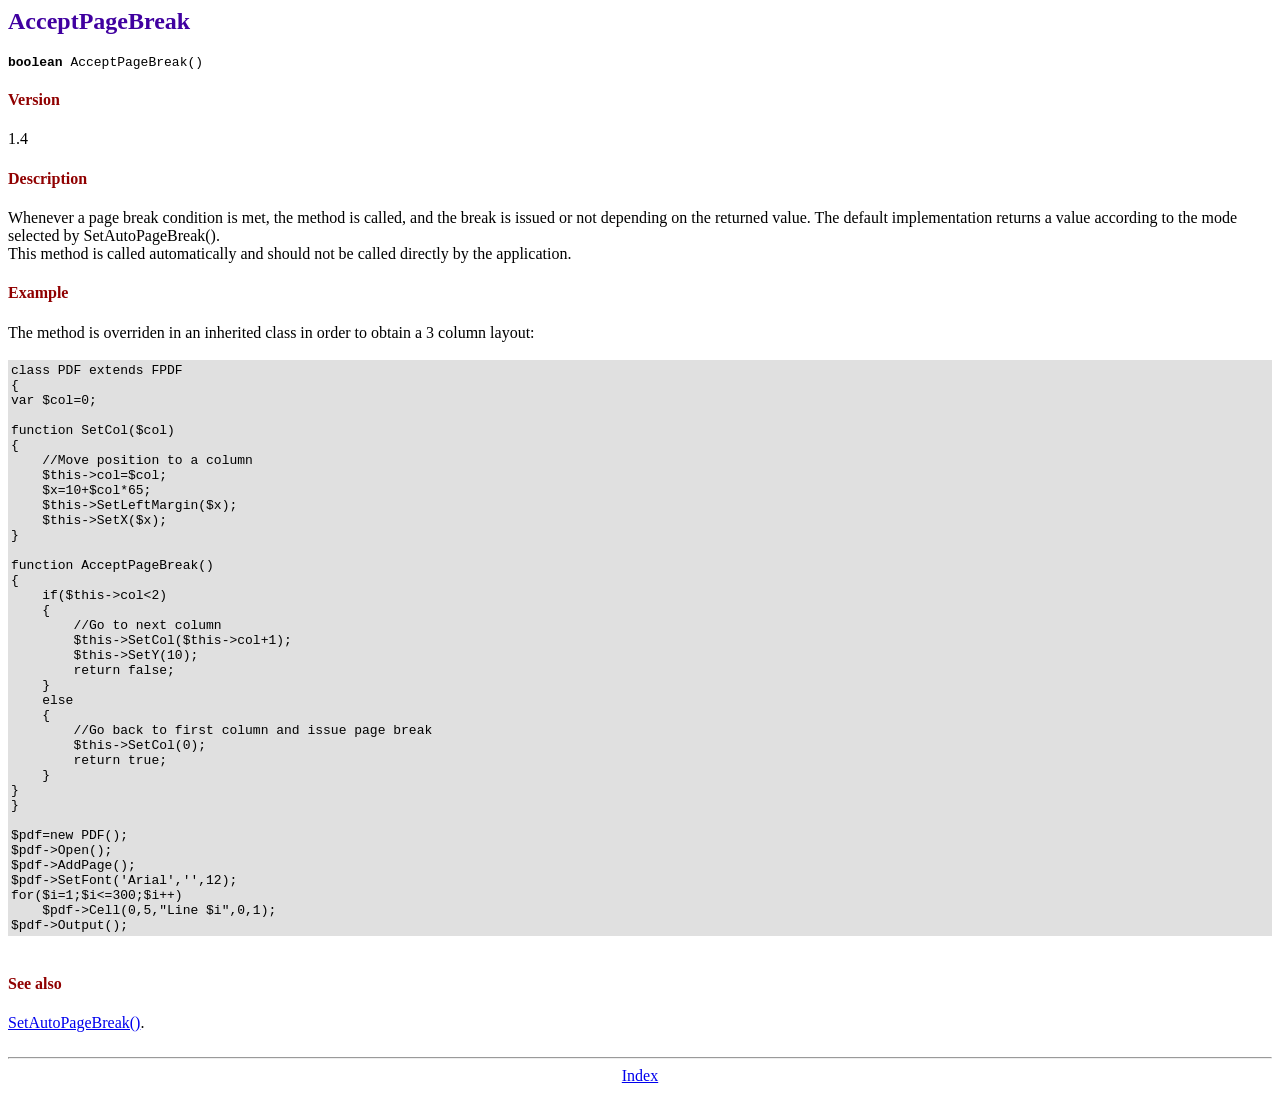
<file: docs/uri/fpdf/doc/acceptpagebreak.htm>
<HTML>
<HEAD>
<META HTTP-EQUIV="Content-Type" CONTENT="text/html; charset=ISO-8859-1">
<TITLE>AcceptPageBreak</TITLE>
<LINK TYPE="text/css" REL="stylesheet" HREF="../fpdf.css">
</HEAD>
<BODY>
<H2>AcceptPageBreak</H2>
<TT><B>boolean</B> AcceptPageBreak()</TT>
<H4 CLASS='st'>Version</H4>
1.4
<H4 CLASS='st'>Description</H4>
Whenever a page break condition is met, the method is called, and the break is issued or not
depending on the returned value. The default implementation returns a value according to the
mode selected by SetAutoPageBreak().
<BR>
This method is called automatically and should not be called directly by the application.
<H4 CLASS='st'>Example</H4>
The method is overriden in an inherited class in order to obtain a 3 column layout:
<BR>
<BR>
<TABLE WIDTH="100%" BGCOLOR="#E0E0E0"><TR><TD>
<TT>
class PDF extends FPDF<BR>
{<BR>
var $col=0;<BR>
<BR>
function SetCol($col)<BR>
{<BR>
&nbsp;&nbsp;&nbsp;&nbsp;//Move position to a column<BR>
&nbsp;&nbsp;&nbsp;&nbsp;$this-&gt;col=$col;<BR>
&nbsp;&nbsp;&nbsp;&nbsp;$x=10+$col*65;<BR>
&nbsp;&nbsp;&nbsp;&nbsp;$this-&gt;SetLeftMargin($x);<BR>
&nbsp;&nbsp;&nbsp;&nbsp;$this-&gt;SetX($x);<BR>
}<BR>
<BR>
function AcceptPageBreak()<BR>
{<BR>
&nbsp;&nbsp;&nbsp;&nbsp;if($this-&gt;col&lt;2)<BR>
&nbsp;&nbsp;&nbsp;&nbsp;{<BR>
&nbsp;&nbsp;&nbsp;&nbsp;&nbsp;&nbsp;&nbsp;&nbsp;//Go to next column<BR>
&nbsp;&nbsp;&nbsp;&nbsp;&nbsp;&nbsp;&nbsp;&nbsp;$this-&gt;SetCol($this-&gt;col+1);<BR>
&nbsp;&nbsp;&nbsp;&nbsp;&nbsp;&nbsp;&nbsp;&nbsp;$this-&gt;SetY(10);<BR>
&nbsp;&nbsp;&nbsp;&nbsp;&nbsp;&nbsp;&nbsp;&nbsp;return false;<BR>
&nbsp;&nbsp;&nbsp;&nbsp;}<BR>
&nbsp;&nbsp;&nbsp;&nbsp;else<BR>
&nbsp;&nbsp;&nbsp;&nbsp;{<BR>
&nbsp;&nbsp;&nbsp;&nbsp;&nbsp;&nbsp;&nbsp;&nbsp;//Go back to first column and issue page break<BR>
&nbsp;&nbsp;&nbsp;&nbsp;&nbsp;&nbsp;&nbsp;&nbsp;$this-&gt;SetCol(0);<BR>
&nbsp;&nbsp;&nbsp;&nbsp;&nbsp;&nbsp;&nbsp;&nbsp;return true;<BR>
&nbsp;&nbsp;&nbsp;&nbsp;}<BR>
}<BR>
}<BR>
<BR>
$pdf=new PDF();<BR>
$pdf-&gt;Open();<BR>
$pdf-&gt;AddPage();<BR>
$pdf-&gt;SetFont('Arial','',12);<BR>
for($i=1;$i&lt;=300;$i++)<BR>
&nbsp;&nbsp;&nbsp;&nbsp;$pdf-&gt;Cell(0,5,&quot;Line $i&quot;,0,1);<BR>
$pdf-&gt;Output();
</TT>
</TD></TR></TABLE><BR>
<H4 CLASS='st'>See also</H4>
<A HREF="setautopagebreak.htm">SetAutoPageBreak()</A>.
<H6></H6>
<HR>
<DIV ALIGN="CENTER"><A HREF="index.htm">Index</A></DIV>
</BODY>
</HTML>
</file>
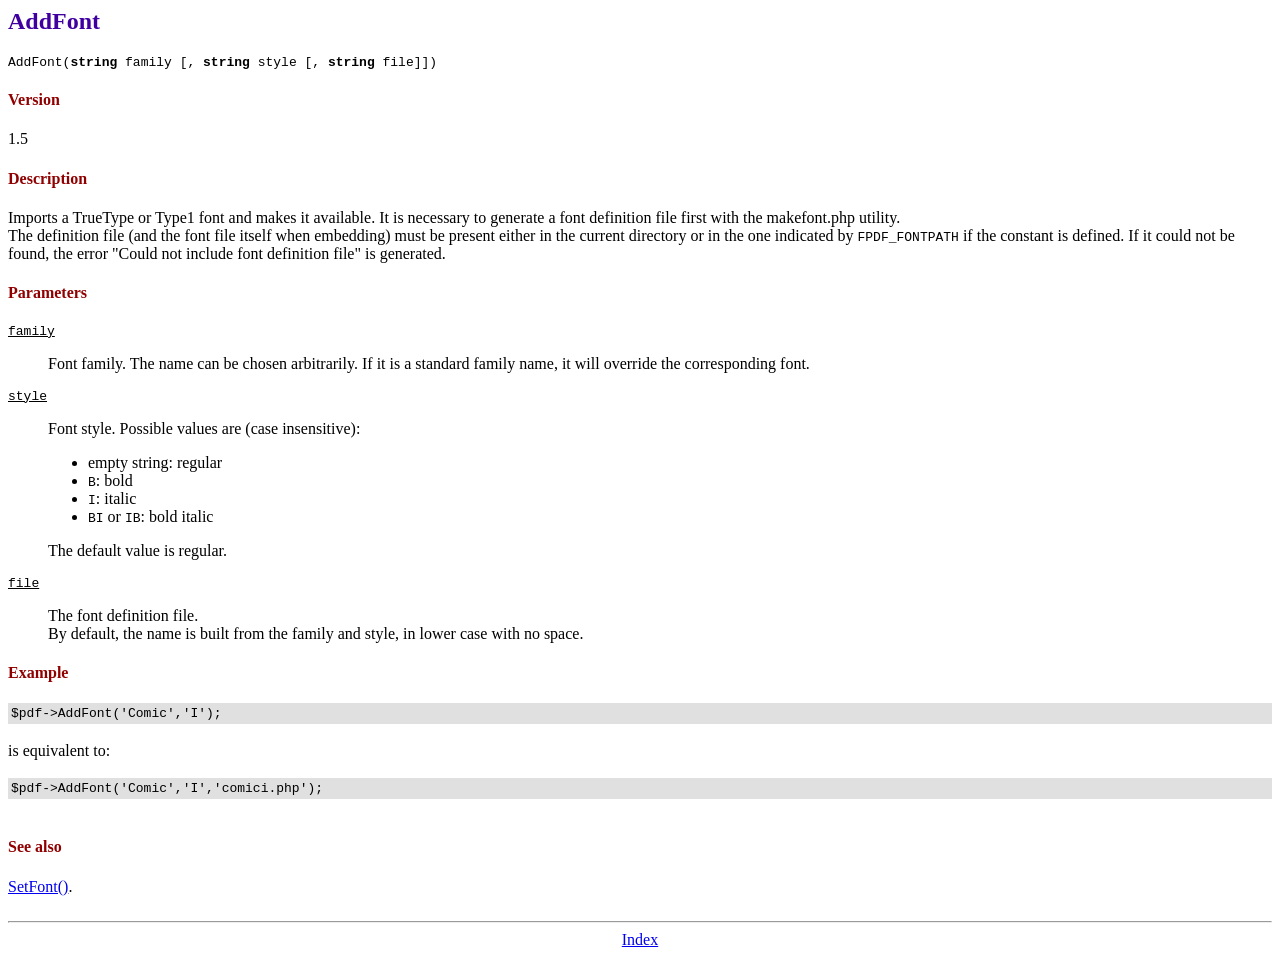
<file: docs/uri/fpdf/doc/addfont.htm>
<HTML>
<HEAD>
<META HTTP-EQUIV="Content-Type" CONTENT="text/html; charset=ISO-8859-1">
<TITLE>AddFont</TITLE>
<LINK TYPE="text/css" REL="stylesheet" HREF="../fpdf.css">
</HEAD>
<BODY>
<H2>AddFont</H2>
<TT>AddFont(<B>string</B> family [, <B>string</B> style [, <B>string</B> file]])</TT>
<H4 CLASS='st'>Version</H4>
1.5
<H4 CLASS='st'>Description</H4>
Imports a TrueType or Type1 font and makes it available. It is necessary to generate a font
definition file first with the makefont.php utility.
<BR>
The definition file (and the font file itself when embedding) must be present either in the
current directory or in the one indicated by <TT>FPDF_FONTPATH</TT> if the constant is defined.
If it could not be found, the error "Could not include font definition file" is generated.
<H4 CLASS='st'>Parameters</H4>
<TT><U>family</U></TT>
<BLOCKQUOTE>
Font family. The name can be chosen arbitrarily. If it is a standard family name, it will
override the corresponding font.
</BLOCKQUOTE>
<TT><U>style</U></TT>
<BLOCKQUOTE>
Font style. Possible values are (case insensitive):
<UL>
<LI>empty string: regular
<LI><TT>B</TT>: bold
<LI><TT>I</TT>: italic
<LI><TT>BI</TT> or <TT>IB</TT>: bold italic
</UL>
The default value is regular.
</BLOCKQUOTE>
<TT><U>file</U></TT>
<BLOCKQUOTE>
The font definition file.
<BR>
By default, the name is built from the family and style, in lower case with no space.
</BLOCKQUOTE>
<H4 CLASS='st'>Example</H4>
<TABLE WIDTH="100%" BGCOLOR="#E0E0E0"><TR><TD>
<TT>
$pdf-&gt;AddFont('Comic','I');
</TT>
</TD></TR></TABLE><BR>
is equivalent to:
<BR>
<BR>
<TABLE WIDTH="100%" BGCOLOR="#E0E0E0"><TR><TD>
<TT>
$pdf-&gt;AddFont('Comic','I','comici.php');
</TT>
</TD></TR></TABLE><BR>
<H4 CLASS='st'>See also</H4>
<A HREF="setfont.htm">SetFont()</A>.
<H6></H6>
<HR>
<DIV ALIGN="CENTER"><A HREF="index.htm">Index</A></DIV>
</BODY>
</HTML>
</file>
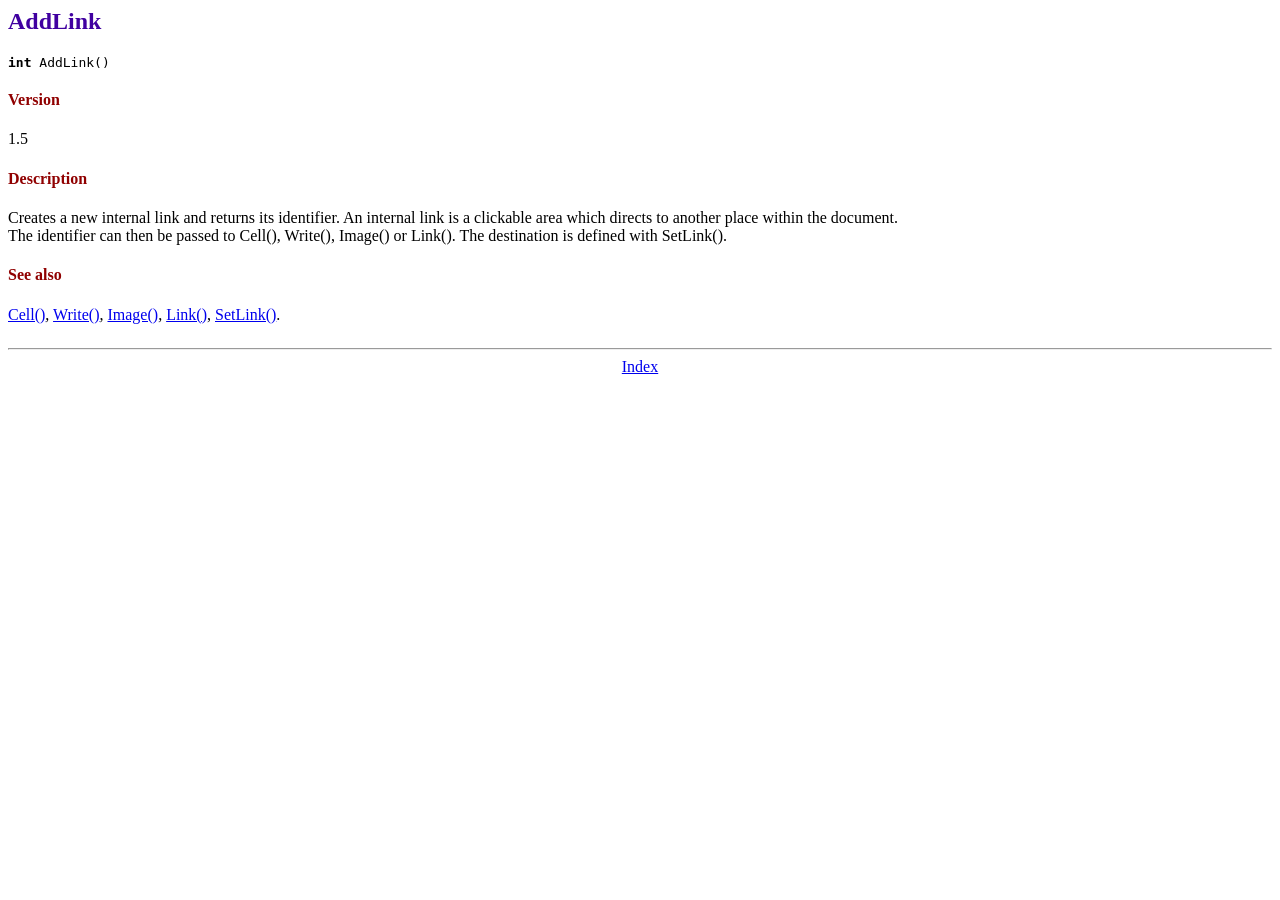
<file: docs/uri/fpdf/doc/addlink.htm>
<HTML>
<HEAD>
<META HTTP-EQUIV="Content-Type" CONTENT="text/html; charset=ISO-8859-1">
<TITLE>AddLink</TITLE>
<LINK TYPE="text/css" REL="stylesheet" HREF="../fpdf.css">
</HEAD>
<BODY>
<H2>AddLink</H2>
<TT><B>int</B> AddLink()</TT>
<H4 CLASS='st'>Version</H4>
1.5
<H4 CLASS='st'>Description</H4>
Creates a new internal link and returns its identifier. An internal link is a clickable area
which directs to another place within the document.
<BR>
The identifier can then be passed to Cell(), Write(), Image() or Link(). The destination is
defined with SetLink().
<H4 CLASS='st'>See also</H4>
<A HREF="cell.htm">Cell()</A>,
<A HREF="write.htm">Write()</A>,
<A HREF="image.htm">Image()</A>,
<A HREF="link.htm">Link()</A>,
<A HREF="setlink.htm">SetLink()</A>.
<H6></H6>
<HR>
<DIV ALIGN="CENTER"><A HREF="index.htm">Index</A></DIV>
</BODY>
</HTML>
</file>
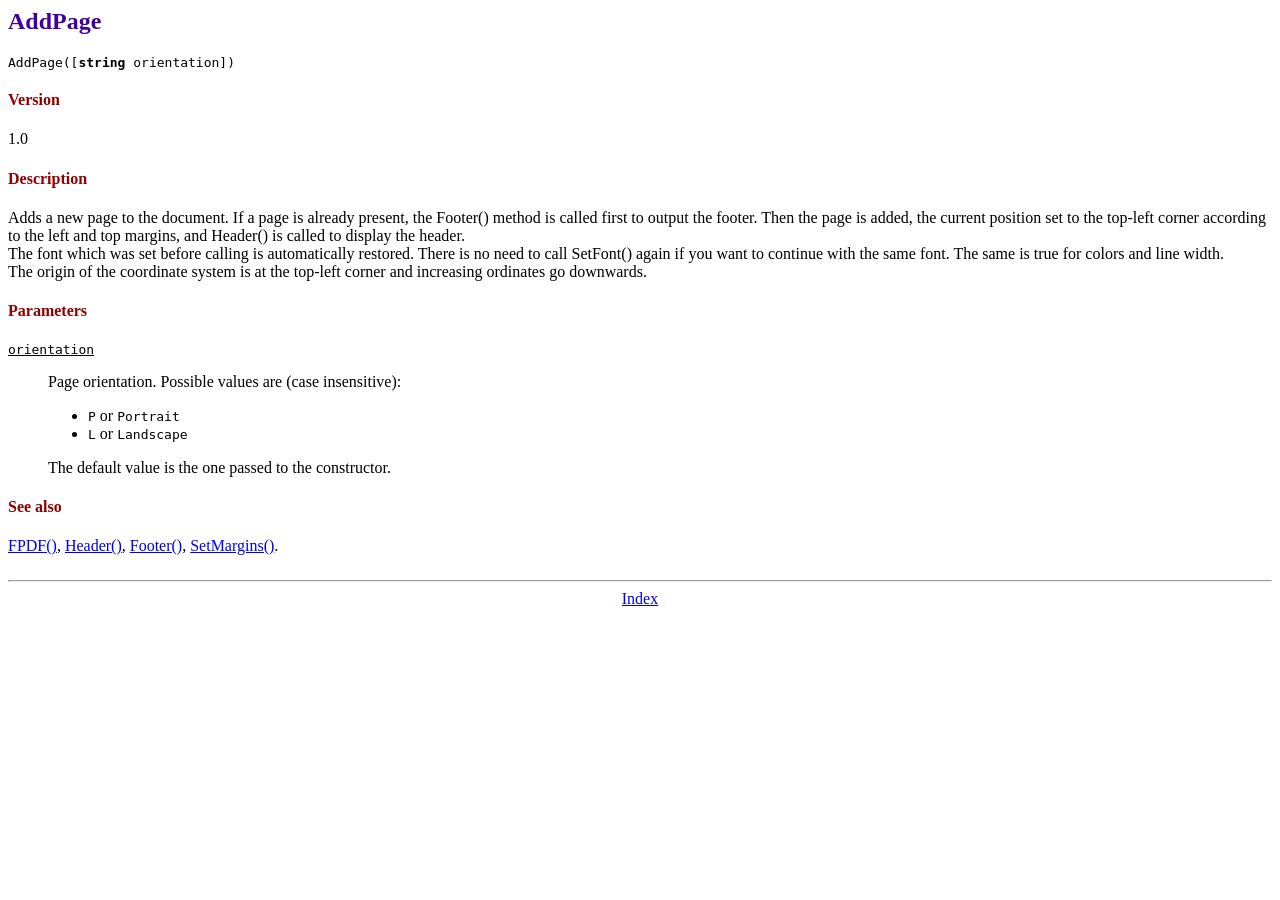
<file: docs/uri/fpdf/doc/addpage.htm>
<HTML>
<HEAD>
<META HTTP-EQUIV="Content-Type" CONTENT="text/html; charset=ISO-8859-1">
<TITLE>AddPage</TITLE>
<LINK TYPE="text/css" REL="stylesheet" HREF="../fpdf.css">
</HEAD>
<BODY>
<H2>AddPage</H2>
<TT>AddPage([<B>string</B> orientation])</TT>
<H4 CLASS='st'>Version</H4>
1.0
<H4 CLASS='st'>Description</H4>
Adds a new page to the document. If a page is already present, the Footer() method is called
first to output the footer. Then the page is added, the current position set to the top-left
corner according to the left and top margins, and Header() is called to display the header.
<BR>
The font which was set before calling is automatically restored. There is no need to call
SetFont() again if you want to continue with the same font. The same is true for colors and
line width.
<BR>
The origin of the coordinate system is at the top-left corner and increasing ordinates go
downwards.
<H4 CLASS='st'>Parameters</H4>
<TT><U>orientation</U></TT>
<BLOCKQUOTE>
Page orientation. Possible values are (case insensitive):
<UL>
<LI><TT>P</TT> or <TT>Portrait</TT>
<LI><TT>L</TT> or <TT>Landscape</TT>
</UL>
The default value is the one passed to the constructor.
</BLOCKQUOTE>
<H4 CLASS='st'>See also</H4>
<A HREF="fpdf.htm">FPDF()</A>,
<A HREF="header.htm">Header()</A>,
<A HREF="footer.htm">Footer()</A>,
<A HREF="setmargins.htm">SetMargins()</A>.
<H6></H6>
<HR>
<DIV ALIGN="CENTER"><A HREF="index.htm">Index</A></DIV>
</BODY>
</HTML>
</file>
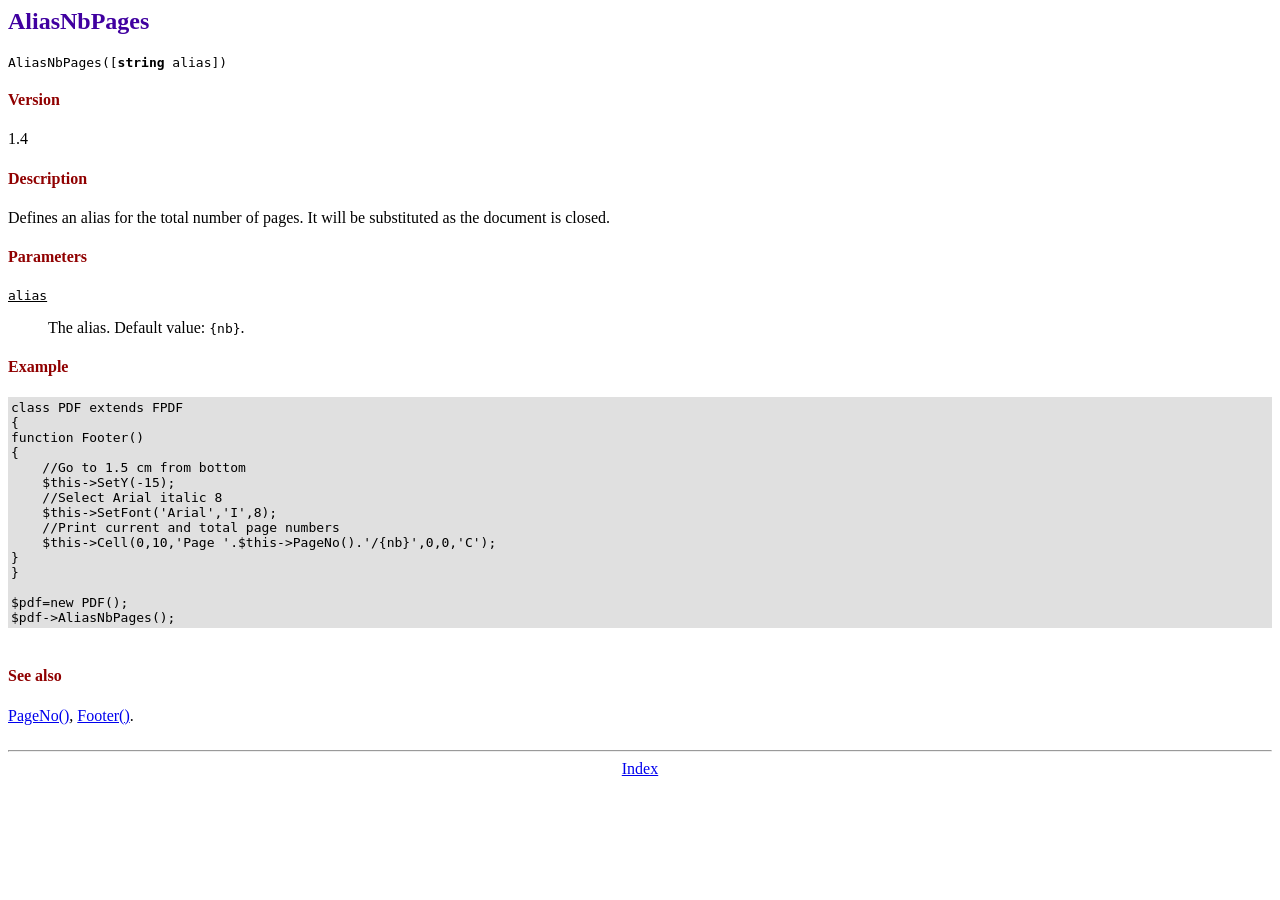
<file: docs/uri/fpdf/doc/aliasnbpages.htm>
<HTML>
<HEAD>
<META HTTP-EQUIV="Content-Type" CONTENT="text/html; charset=ISO-8859-1">
<TITLE>AliasNbPages</TITLE>
<LINK TYPE="text/css" REL="stylesheet" HREF="../fpdf.css">
</HEAD>
<BODY>
<H2>AliasNbPages</H2>
<TT>AliasNbPages([<B>string</B> alias])</TT>
<H4 CLASS='st'>Version</H4>
1.4
<H4 CLASS='st'>Description</H4>
Defines an alias for the total number of pages. It will be substituted as the document is
closed.
<H4 CLASS='st'>Parameters</H4>
<TT><U>alias</U></TT>
<BLOCKQUOTE>
The alias. Default value: <TT>{nb}</TT>.
</BLOCKQUOTE>
<H4 CLASS='st'>Example</H4>
<TABLE WIDTH="100%" BGCOLOR="#E0E0E0"><TR><TD>
<TT>
class PDF extends FPDF<BR>
{<BR>
function Footer()<BR>
{<BR>
&nbsp;&nbsp;&nbsp;&nbsp;//Go to 1.5 cm from bottom<BR>
&nbsp;&nbsp;&nbsp;&nbsp;$this-&gt;SetY(-15);<BR>
&nbsp;&nbsp;&nbsp;&nbsp;//Select Arial italic 8<BR>
&nbsp;&nbsp;&nbsp;&nbsp;$this-&gt;SetFont('Arial','I',8);<BR>
&nbsp;&nbsp;&nbsp;&nbsp;//Print current and total page numbers<BR>
&nbsp;&nbsp;&nbsp;&nbsp;$this-&gt;Cell(0,10,'Page '.$this-&gt;PageNo().'/{nb}',0,0,'C');<BR>
}<BR>
}<BR>
<BR>
$pdf=new PDF();<BR>
$pdf-&gt;AliasNbPages();
</TT>
</TD></TR></TABLE><BR>
<H4 CLASS='st'>See also</H4>
<A HREF="pageno.htm">PageNo()</A>,
<A HREF="footer.htm">Footer()</A>.
<H6></H6>
<HR>
<DIV ALIGN="CENTER"><A HREF="index.htm">Index</A></DIV>
</BODY>
</HTML>
</file>
<file: docs/uri/fpdf/fpdf.css>
BODY {font-family:times new roman,serif}
H2 {color:#4000A0}
P.demo {text-align:center; margin-top:-10px}
A.demo {text-decoration:none; font-weight:bold; color:#0000CC}
A.demo:link {text-decoration:none; font-weight:bold; color:#0000CC}
A.demo:hover {text-decoration:none; font-weight:bold; color:#0000FF}
A.demo:active {text-decoration:none; font-weight:bold; color:#0000FF}
.st {font-weight:bold; color:#900000}
.kw {color:#000080; font-weight:bold}
.str {color:#CC0000}
.cmt {color:#008000}
</file>
